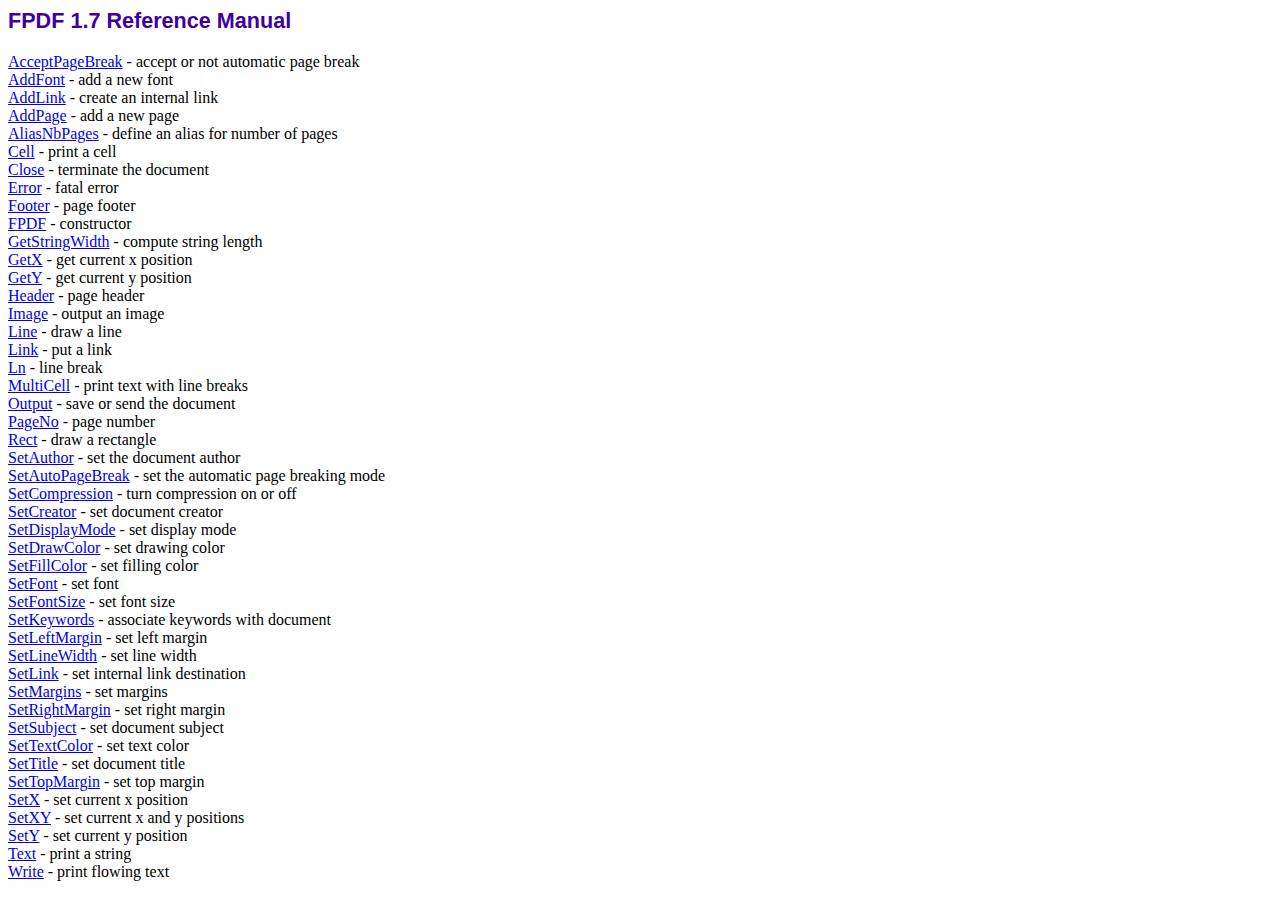
<file: Servidor/fpdf/doc/index.htm>
<!DOCTYPE html PUBLIC "-//W3C//DTD HTML 4.01 Transitional//EN">
<html>
<head>
<meta http-equiv="Content-Type" content="text/html; charset=ISO-8859-1">
<title>FPDF 1.7 Reference Manual</title>
<link type="text/css" rel="stylesheet" href="../fpdf.css">
</head>
<body>
<h1>FPDF 1.7 Reference Manual</h1>
<a href="acceptpagebreak.htm">AcceptPageBreak</a> - accept or not automatic page break<br>
<a href="addfont.htm">AddFont</a> - add a new font<br>
<a href="addlink.htm">AddLink</a> - create an internal link<br>
<a href="addpage.htm">AddPage</a> - add a new page<br>
<a href="aliasnbpages.htm">AliasNbPages</a> - define an alias for number of pages<br>
<a href="cell.htm">Cell</a> - print a cell<br>
<a href="close.htm">Close</a> - terminate the document<br>
<a href="error.htm">Error</a> - fatal error<br>
<a href="footer.htm">Footer</a> - page footer<br>
<a href="fpdf.htm">FPDF</a> - constructor<br>
<a href="getstringwidth.htm">GetStringWidth</a> - compute string length<br>
<a href="getx.htm">GetX</a> - get current x position<br>
<a href="gety.htm">GetY</a> - get current y position<br>
<a href="header.htm">Header</a> - page header<br>
<a href="image.htm">Image</a> - output an image<br>
<a href="line.htm">Line</a> - draw a line<br>
<a href="link.htm">Link</a> - put a link<br>
<a href="ln.htm">Ln</a> - line break<br>
<a href="multicell.htm">MultiCell</a> - print text with line breaks<br>
<a href="output.htm">Output</a> - save or send the document<br>
<a href="pageno.htm">PageNo</a> - page number<br>
<a href="rect.htm">Rect</a> - draw a rectangle<br>
<a href="setauthor.htm">SetAuthor</a> - set the document author<br>
<a href="setautopagebreak.htm">SetAutoPageBreak</a> - set the automatic page breaking mode<br>
<a href="setcompression.htm">SetCompression</a> - turn compression on or off<br>
<a href="setcreator.htm">SetCreator</a> - set document creator<br>
<a href="setdisplaymode.htm">SetDisplayMode</a> - set display mode<br>
<a href="setdrawcolor.htm">SetDrawColor</a> - set drawing color<br>
<a href="setfillcolor.htm">SetFillColor</a> - set filling color<br>
<a href="setfont.htm">SetFont</a> - set font<br>
<a href="setfontsize.htm">SetFontSize</a> - set font size<br>
<a href="setkeywords.htm">SetKeywords</a> - associate keywords with document<br>
<a href="setleftmargin.htm">SetLeftMargin</a> - set left margin<br>
<a href="setlinewidth.htm">SetLineWidth</a> - set line width<br>
<a href="setlink.htm">SetLink</a> - set internal link destination<br>
<a href="setmargins.htm">SetMargins</a> - set margins<br>
<a href="setrightmargin.htm">SetRightMargin</a> - set right margin<br>
<a href="setsubject.htm">SetSubject</a> - set document subject<br>
<a href="settextcolor.htm">SetTextColor</a> - set text color<br>
<a href="settitle.htm">SetTitle</a> - set document title<br>
<a href="settopmargin.htm">SetTopMargin</a> - set top margin<br>
<a href="setx.htm">SetX</a> - set current x position<br>
<a href="setxy.htm">SetXY</a> - set current x and y positions<br>
<a href="sety.htm">SetY</a> - set current y position<br>
<a href="text.htm">Text</a> - print a string<br>
<a href="write.htm">Write</a> - print flowing text<br>
</body>
</html>
</file>
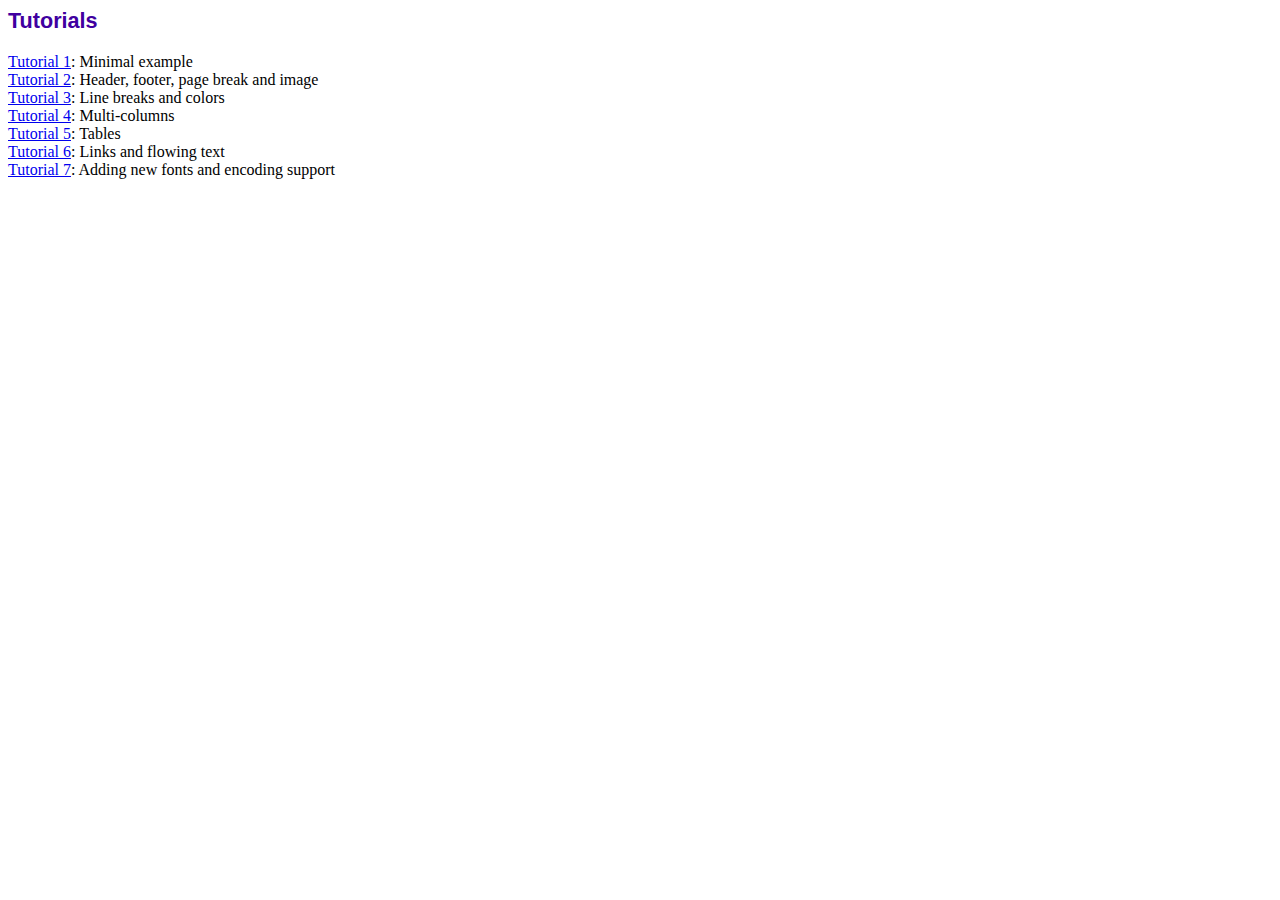
<file: Servidor/fpdf/tutorial/index.htm>
<!DOCTYPE html PUBLIC "-//W3C//DTD HTML 4.01 Transitional//EN">
<html>
<head>
<meta http-equiv="Content-Type" content="text/html; charset=ISO-8859-1">
<title>Tutorials</title>
<link type="text/css" rel="stylesheet" href="../fpdf.css">
</head>
<body>
<h1>Tutorials</h1>
<ul style="list-style-type:none; margin-left:0; padding-left:0">
<li><a href="tuto1.htm">Tutorial 1</a>: Minimal example</li>
<li><a href="tuto2.htm">Tutorial 2</a>: Header, footer, page break and image</li>
<li><a href="tuto3.htm">Tutorial 3</a>: Line breaks and colors</li>
<li><a href="tuto4.htm">Tutorial 4</a>: Multi-columns</li>
<li><a href="tuto5.htm">Tutorial 5</a>: Tables</li>
<li><a href="tuto6.htm">Tutorial 6</a>: Links and flowing text</li>
<li><a href="tuto7.htm">Tutorial 7</a>: Adding new fonts and encoding support</li>
</UL>
</body>
</html>
</file>
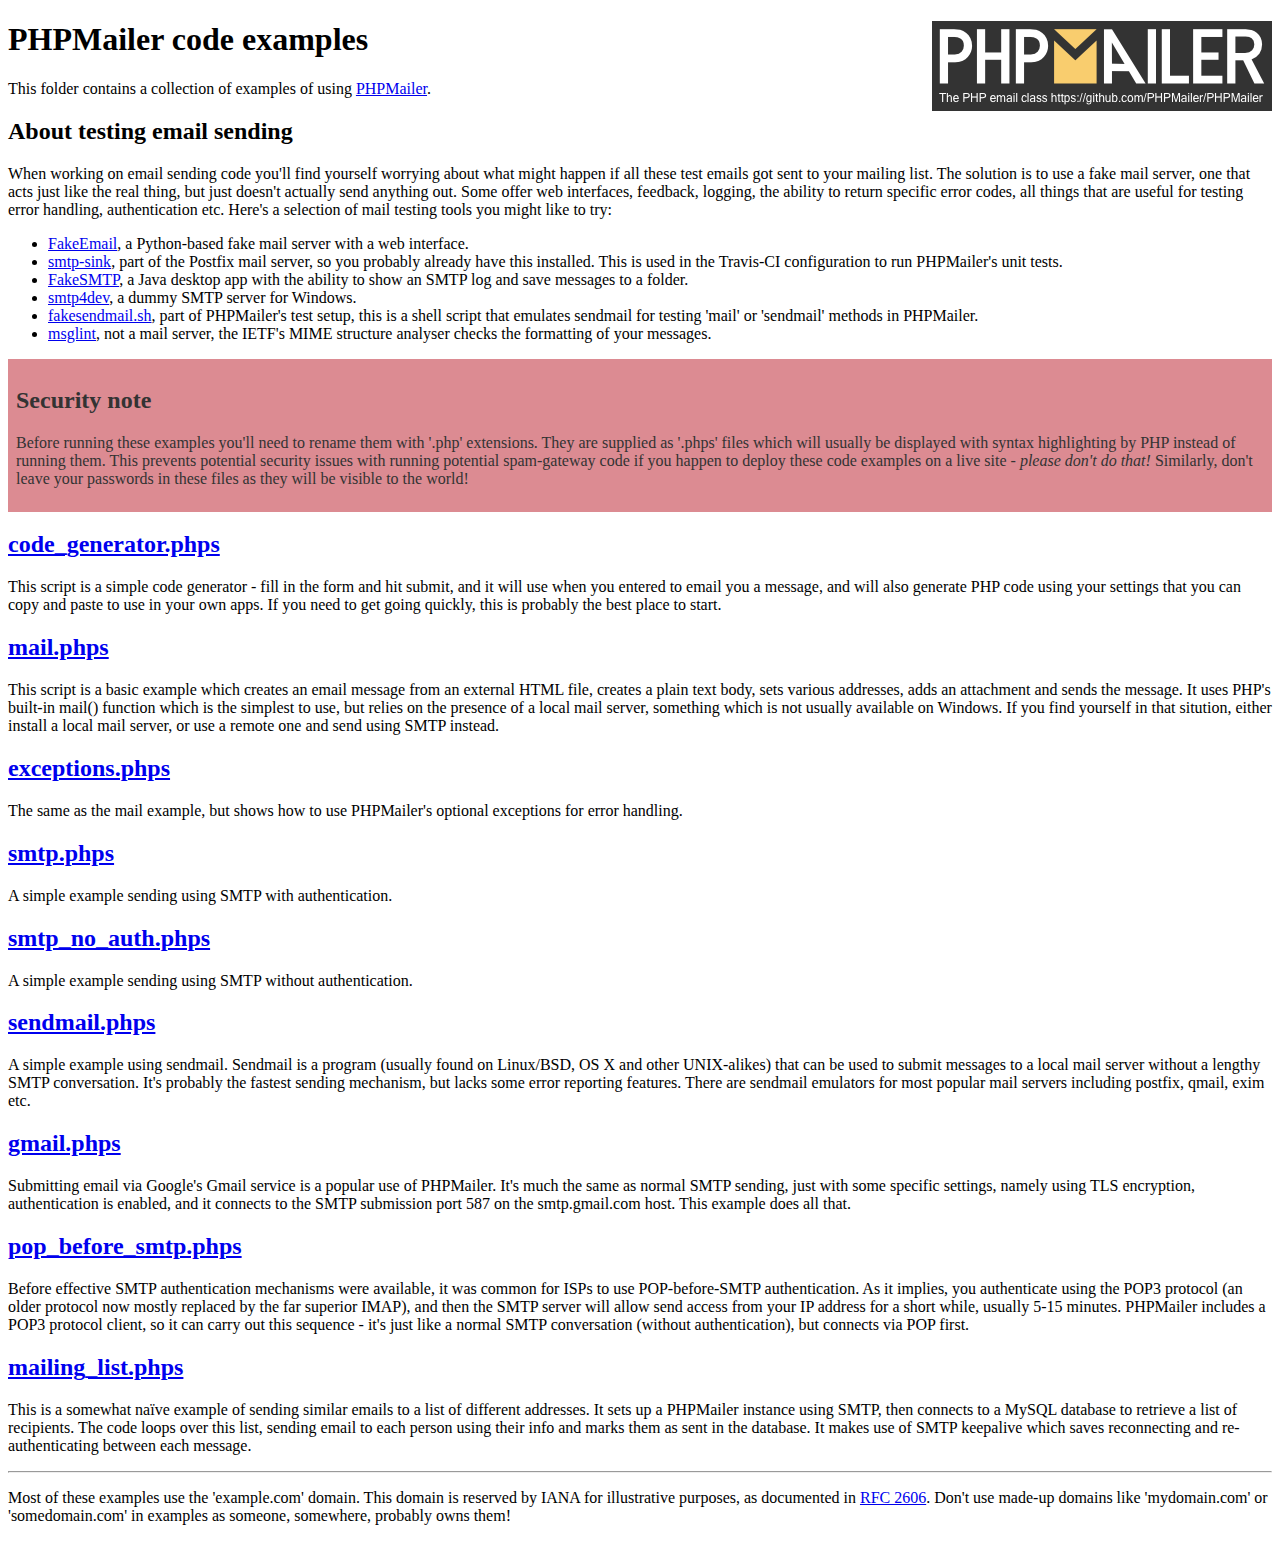
<file: Servidor/phpmailer/examples/index.html>
<!DOCTYPE html>
<html>
<head>
	<meta charset="UTF-8">
	<title>PHPMailer Examples</title>
</head>
<body>
<h1>PHPMailer code examples<a href="https://github.com/PHPMailer/PHPMailer"><img src="images/phpmailer.png" style="float:right; border:0;" alt="PHPMailer logo"></a></h1>
<p>This folder contains a collection of examples of using <a href="https://github.com/PHPMailer/PHPMailer">PHPMailer</a>.</p>
<h2>About testing email sending</h2>
<p>When working on email sending code you'll find yourself worrying about what might happen if all these test emails got sent to your mailing list. The solution is to use a fake mail server, one that acts just like the real thing, but just doesn't actually send anything out. Some offer web interfaces, feedback, logging, the ability to return specific error codes, all things that are useful for testing error handling, authentication etc. Here's a selection of mail testing tools you might like to try:</p>
<ul>
  <li><a href="https://github.com/isotoma/FakeEmail">FakeEmail</a>, a Python-based fake mail server with a web interface.</li>
  <li><a href="http://www.postfix.org/smtp-sink.1.html">smtp-sink</a>, part of the Postfix mail server, so you probably already have this installed. This is used in the Travis-CI configuration to run PHPMailer's unit tests.</li>
  <li><a href="https://github.com/Nilhcem/FakeSMTP">FakeSMTP</a>, a Java desktop app with the ability to show an SMTP log and save messages to a folder.</li>
  <li><a href="http://smtp4dev.codeplex.com">smtp4dev</a>, a dummy SMTP server for Windows.</li>
  <li><a href="https://github.com/PHPMailer/PHPMailer/blob/master/test/fakesendmail.sh">fakesendmail.sh</a>, part of PHPMailer's test setup, this is a shell script that emulates sendmail for testing 'mail' or 'sendmail' methods in PHPMailer.</li>
  <li><a href="http://tools.ietf.org/tools/msglint/">msglint</a>, not a mail server, the IETF's MIME structure analyser checks the formatting of your messages.</li>
</ul>
<div style="padding: 8px; color: #333333; background-color: #dc8b92">
<h2>Security note</h2>
<p>Before running these examples you'll need to rename them with '.php' extensions. They are supplied as '.phps' files which will usually be displayed with syntax highlighting by PHP instead of running them. This prevents potential security issues with running potential spam-gateway code if you happen to deploy these code examples on a live site - <em>please don't do that!</em> Similarly, don't leave your passwords in these files as they will be visible to the world!</p>
</div>
<h2><a href="code_generator.phps">code_generator.phps</a></h2>
<p>This script is a simple code generator - fill in the form and hit submit, and it will use when you entered to email you a message, and will also generate PHP code using your settings that you can copy and paste to use in your own apps. If you need to get going quickly, this is probably the best place to start.</p>
<h2><a href="mail.phps">mail.phps</a></h2>
<p>This script is a basic example which creates an email message from an external HTML file, creates a plain text body, sets various addresses, adds an attachment and sends the message. It uses PHP's built-in mail() function which is the simplest to use, but relies on the presence of a local mail server, something which is not usually available on Windows. If you find yourself in that sitution, either install a local mail server, or use a remote one and send using SMTP instead.</p>
<h2><a href="exceptions.phps">exceptions.phps</a></h2>
<p>The same as the mail example, but shows how to use PHPMailer's optional exceptions for error handling.</p>
<h2><a href="smtp.phps">smtp.phps</a></h2>
<p>A simple example sending using SMTP with authentication.</p>
<h2><a href="smtp_no_auth.phps">smtp_no_auth.phps</a></h2>
<p>A simple example sending using SMTP without authentication.</p>
<h2><a href="sendmail.phps">sendmail.phps</a></h2>
<p>A simple example using sendmail. Sendmail is a program (usually found on Linux/BSD, OS X and other UNIX-alikes) that can be used to submit messages to a local mail server without a lengthy SMTP conversation. It's probably the fastest sending mechanism, but lacks some error reporting features. There are sendmail emulators for most popular mail servers including postfix, qmail, exim etc.</p>
<h2><a href="gmail.phps">gmail.phps</a></h2>
<p>Submitting email via Google's Gmail service is a popular use of PHPMailer. It's much the same as normal SMTP sending, just with some specific settings, namely using TLS encryption, authentication is enabled, and it connects to the SMTP submission port 587 on the smtp.gmail.com host. This example does all that.</p>
<h2><a href="pop_before_smtp.phps">pop_before_smtp.phps</a></h2>
<p>Before effective SMTP authentication mechanisms were available, it was common for ISPs to use POP-before-SMTP authentication. As it implies, you authenticate using the POP3 protocol (an older protocol now mostly replaced by the far superior IMAP), and then the SMTP server will allow send access from your IP address for a short while, usually 5-15 minutes. PHPMailer includes a POP3 protocol client, so it can carry out this sequence - it's just like a normal SMTP conversation (without authentication), but connects via POP first.</p>
<h2><a href="mailing_list.phps">mailing_list.phps</a></h2>
<p>This is a somewhat naïve example of sending similar emails to a list of different addresses. It sets up a PHPMailer instance using SMTP, then connects to a MySQL database to retrieve a list of recipients. The code loops over this list, sending email to each person using their info and marks them as sent in the database. It makes use of SMTP keepalive which saves reconnecting and re-authenticating between each message.</p>
<hr>
<p>Most of these examples use the 'example.com' domain. This domain is reserved by IANA for illustrative purposes, as documented in <a href="http://tools.ietf.org/html/rfc2606">RFC 2606</a>. Don't use made-up domains like 'mydomain.com' or 'somedomain.com' in examples as someone, somewhere, probably owns them!</p>
</body>
</html>
</file>
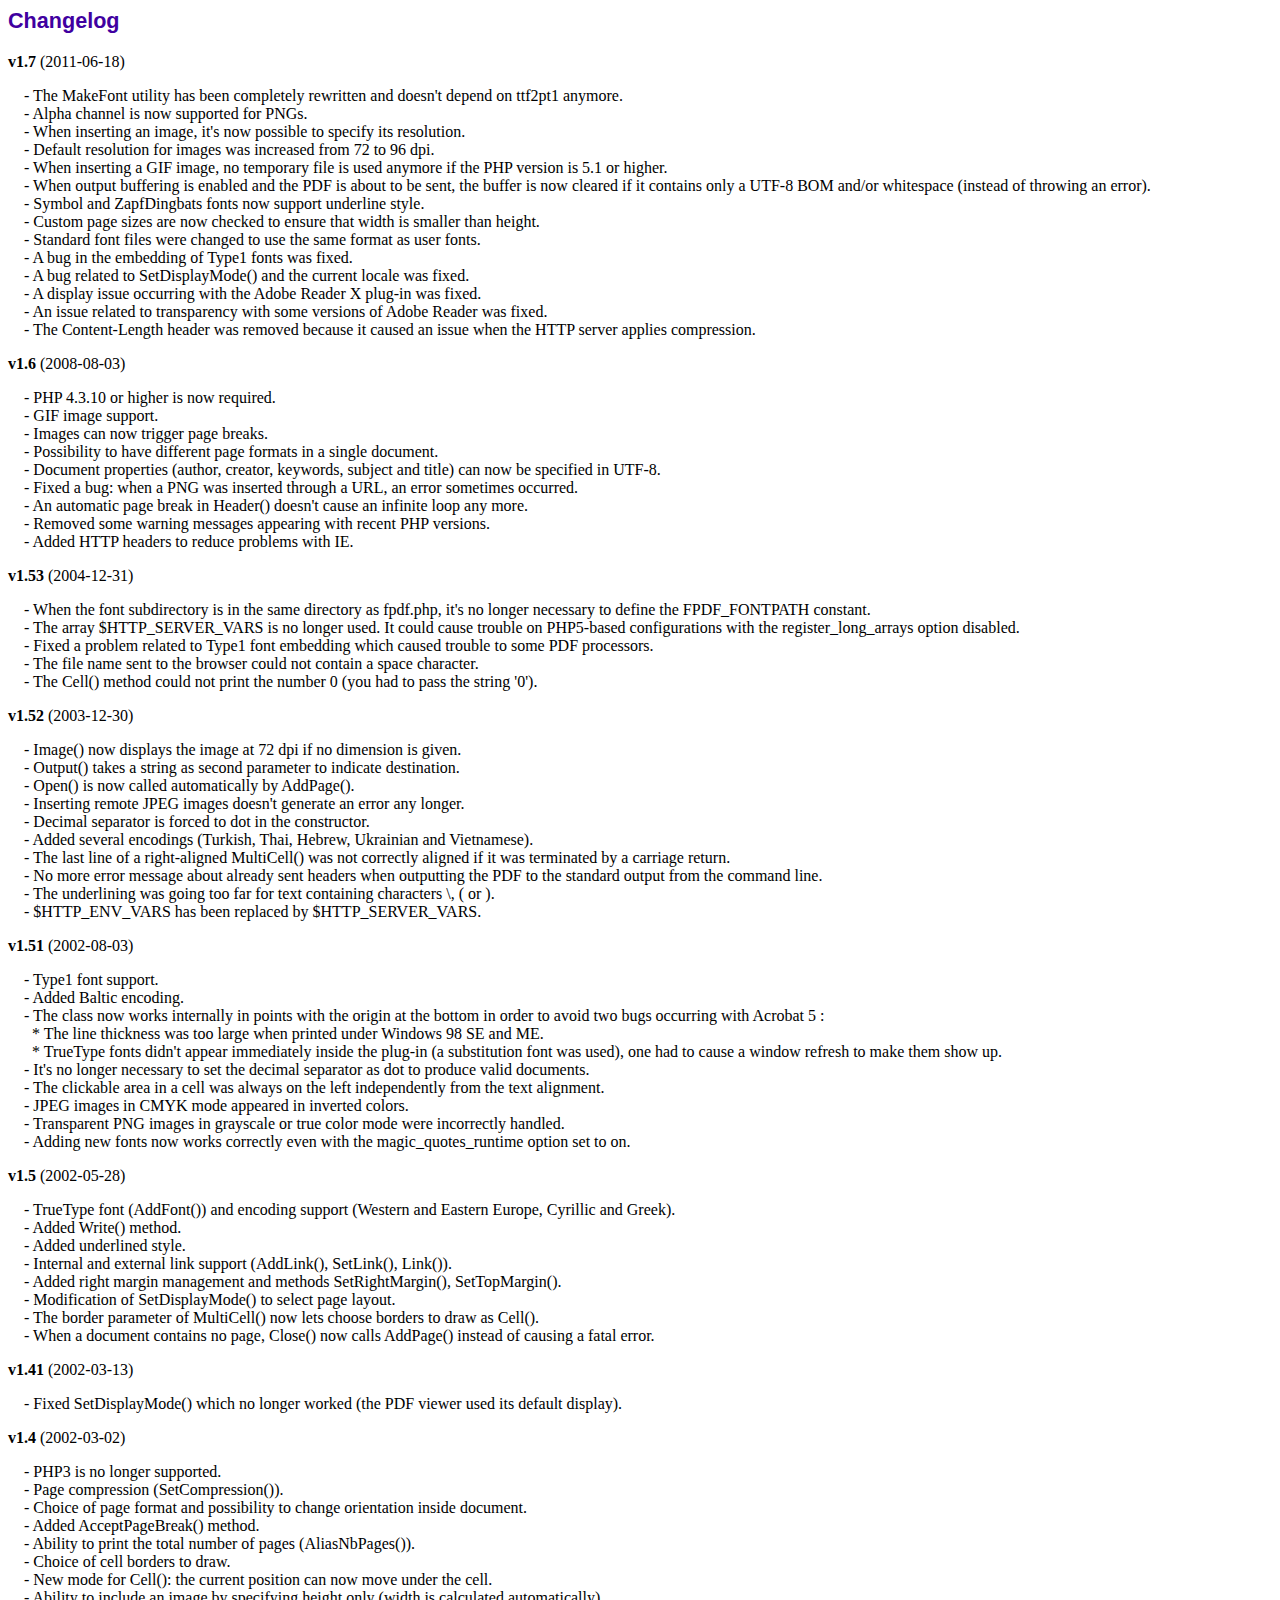
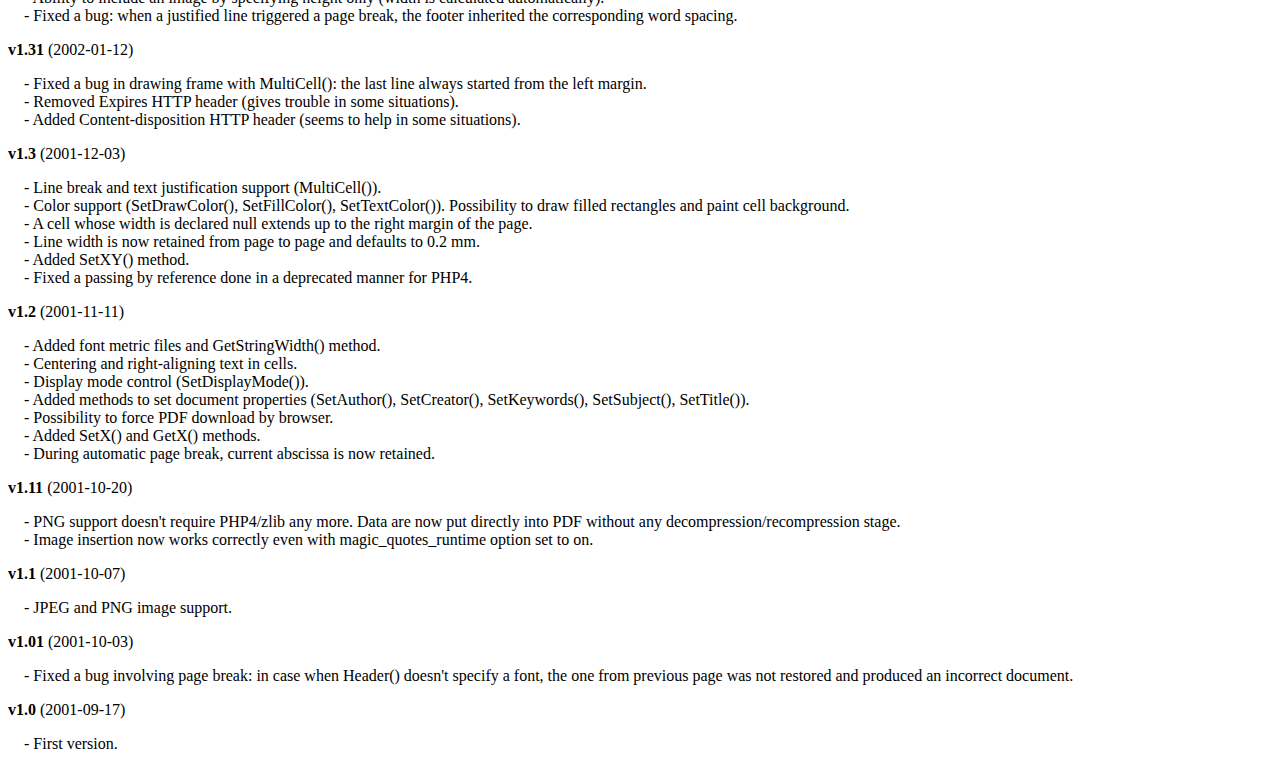
<file: Servidor/fpdf/changelog.htm>
<!DOCTYPE html PUBLIC "-//W3C//DTD HTML 4.01 Transitional//EN">
<html>
<head>
<meta http-equiv="Content-Type" content="text/html; charset=ISO-8859-1">
<title>Changelog</title>
<link type="text/css" rel="stylesheet" href="fpdf.css">
<style type="text/css">
dd {margin:1em 0 1em 1em}
</style>
</head>
<body>
<h1>Changelog</h1>
<dl>
<dt><strong>v1.7</strong> (2011-06-18)</dt>
<dd>
- The MakeFont utility has been completely rewritten and doesn't depend on ttf2pt1 anymore.<br>
- Alpha channel is now supported for PNGs.<br>
- When inserting an image, it's now possible to specify its resolution.<br>
- Default resolution for images was increased from 72 to 96 dpi.<br>
- When inserting a GIF image, no temporary file is used anymore if the PHP version is 5.1 or higher.<br>
- When output buffering is enabled and the PDF is about to be sent, the buffer is now cleared if it contains only a UTF-8 BOM and/or whitespace (instead of throwing an error).<br>
- Symbol and ZapfDingbats fonts now support underline style.<br>
- Custom page sizes are now checked to ensure that width is smaller than height.<br>
- Standard font files were changed to use the same format as user fonts.<br>
- A bug in the embedding of Type1 fonts was fixed.<br>
- A bug related to SetDisplayMode() and the current locale was fixed.<br>
- A display issue occurring with the Adobe Reader X plug-in was fixed.<br>
- An issue related to transparency with some versions of Adobe Reader was fixed.<br>
- The Content-Length header was removed because it caused an issue when the HTTP server applies compression.<br>
</dd>
<dt><strong>v1.6</strong> (2008-08-03)</dt>
<dd>
- PHP 4.3.10 or higher is now required.<br>
- GIF image support.<br>
- Images can now trigger page breaks.<br>
- Possibility to have different page formats in a single document.<br>
- Document properties (author, creator, keywords, subject and title) can now be specified in UTF-8.<br>
- Fixed a bug: when a PNG was inserted through a URL, an error sometimes occurred.<br>
- An automatic page break in Header() doesn't cause an infinite loop any more.<br>
- Removed some warning messages appearing with recent PHP versions.<br>
- Added HTTP headers to reduce problems with IE.<br>
</dd>
<dt><strong>v1.53</strong> (2004-12-31)</dt>
<dd>
- When the font subdirectory is in the same directory as fpdf.php, it's no longer necessary to define the FPDF_FONTPATH constant.<br>
- The array $HTTP_SERVER_VARS is no longer used. It could cause trouble on PHP5-based configurations with the register_long_arrays option disabled.<br>
- Fixed a problem related to Type1 font embedding which caused trouble to some PDF processors.<br>
- The file name sent to the browser could not contain a space character.<br>
- The Cell() method could not print the number 0 (you had to pass the string '0').<br>
</dd>
<dt><strong>v1.52</strong> (2003-12-30)</dt>
<dd>
- Image() now displays the image at 72 dpi if no dimension is given.<br>
- Output() takes a string as second parameter to indicate destination.<br>
- Open() is now called automatically by AddPage().<br>
- Inserting remote JPEG images doesn't generate an error any longer.<br>
- Decimal separator is forced to dot in the constructor.<br>
- Added several encodings (Turkish, Thai, Hebrew, Ukrainian and Vietnamese).<br>
- The last line of a right-aligned MultiCell() was not correctly aligned if it was terminated by a carriage return.<br>
- No more error message about already sent headers when outputting the PDF to the standard output from the command line.<br>
- The underlining was going too far for text containing characters \, ( or ).<br>
- $HTTP_ENV_VARS has been replaced by $HTTP_SERVER_VARS.<br>
</dd>
<dt><strong>v1.51</strong> (2002-08-03)</dt>
<dd>
- Type1 font support.<br>
- Added Baltic encoding.<br>
- The class now works internally in points with the origin at the bottom in order to avoid two bugs occurring with Acrobat 5 :<br>&nbsp;&nbsp;* The line thickness was too large when printed under Windows 98 SE and ME.<br>&nbsp;&nbsp;* TrueType fonts didn't appear immediately inside the plug-in (a substitution font was used), one had to cause a window refresh to make them show up.<br>
- It's no longer necessary to set the decimal separator as dot to produce valid documents.<br>
- The clickable area in a cell was always on the left independently from the text alignment.<br>
- JPEG images in CMYK mode appeared in inverted colors.<br>
- Transparent PNG images in grayscale or true color mode were incorrectly handled.<br>
- Adding new fonts now works correctly even with the magic_quotes_runtime option set to on.<br>
</dd>
<dt><strong>v1.5</strong> (2002-05-28)</dt>
<dd>
- TrueType font (AddFont()) and encoding support (Western and Eastern Europe, Cyrillic and Greek).<br>
- Added Write() method.<br>
- Added underlined style.<br>
- Internal and external link support (AddLink(), SetLink(), Link()).<br>
- Added right margin management and methods SetRightMargin(), SetTopMargin().<br>
- Modification of SetDisplayMode() to select page layout.<br>
- The border parameter of MultiCell() now lets choose borders to draw as Cell().<br>
- When a document contains no page, Close() now calls AddPage() instead of causing a fatal error.<br>
</dd>
<dt><strong>v1.41</strong> (2002-03-13)</dt>
<dd>
- Fixed SetDisplayMode() which no longer worked (the PDF viewer used its default display).<br>
</dd>
<dt><strong>v1.4</strong> (2002-03-02)</dt>
<dd>
- PHP3 is no longer supported.<br>
- Page compression (SetCompression()).<br>
- Choice of page format and possibility to change orientation inside document.<br>
- Added AcceptPageBreak() method.<br>
- Ability to print the total number of pages (AliasNbPages()).<br>
- Choice of cell borders to draw.<br>
- New mode for Cell(): the current position can now move under the cell.<br>
- Ability to include an image by specifying height only (width is calculated automatically).<br>
- Fixed a bug: when a justified line triggered a page break, the footer inherited the corresponding word spacing.<br>
</dd>
<dt><strong>v1.31</strong> (2002-01-12)</dt>
<dd>
- Fixed a bug in drawing frame with MultiCell(): the last line always started from the left margin.<br>
- Removed Expires HTTP header (gives trouble in some situations).<br>
- Added Content-disposition HTTP header (seems to help in some situations).<br>
</dd>
<dt><strong>v1.3</strong> (2001-12-03)</dt>
<dd>
- Line break and text justification support (MultiCell()).<br>
- Color support (SetDrawColor(), SetFillColor(), SetTextColor()). Possibility to draw filled rectangles and paint cell background.<br>
- A cell whose width is declared null extends up to the right margin of the page.<br>
- Line width is now retained from page to page and defaults to 0.2 mm.<br>
- Added SetXY() method.<br>
- Fixed a passing by reference done in a deprecated manner for PHP4.<br>
</dd>
<dt><strong>v1.2</strong> (2001-11-11)</dt>
<dd>
- Added font metric files and GetStringWidth() method.<br>
- Centering and right-aligning text in cells.<br>
- Display mode control (SetDisplayMode()).<br>
- Added methods to set document properties (SetAuthor(), SetCreator(), SetKeywords(), SetSubject(), SetTitle()).<br>
- Possibility to force PDF download by browser.<br>
- Added SetX() and GetX() methods.<br>
- During automatic page break, current abscissa is now retained.<br>
</dd>
<dt><strong>v1.11</strong> (2001-10-20)</dt>
<dd>
- PNG support doesn't require PHP4/zlib any more. Data are now put directly into PDF without any decompression/recompression stage.<br>
- Image insertion now works correctly even with magic_quotes_runtime option set to on.<br>
</dd>
<dt><strong>v1.1</strong> (2001-10-07)</dt>
<dd>
- JPEG and PNG image support.<br>
</dd>
<dt><strong>v1.01</strong> (2001-10-03)</dt>
<dd>
- Fixed a bug involving page break: in case when Header() doesn't specify a font, the one from previous page was not restored and produced an incorrect document.<br>
</dd>
<dt><strong>v1.0</strong> (2001-09-17)</dt>
<dd>
- First version.<br>
</dd>
</dl>
</body>
</html>
</file>
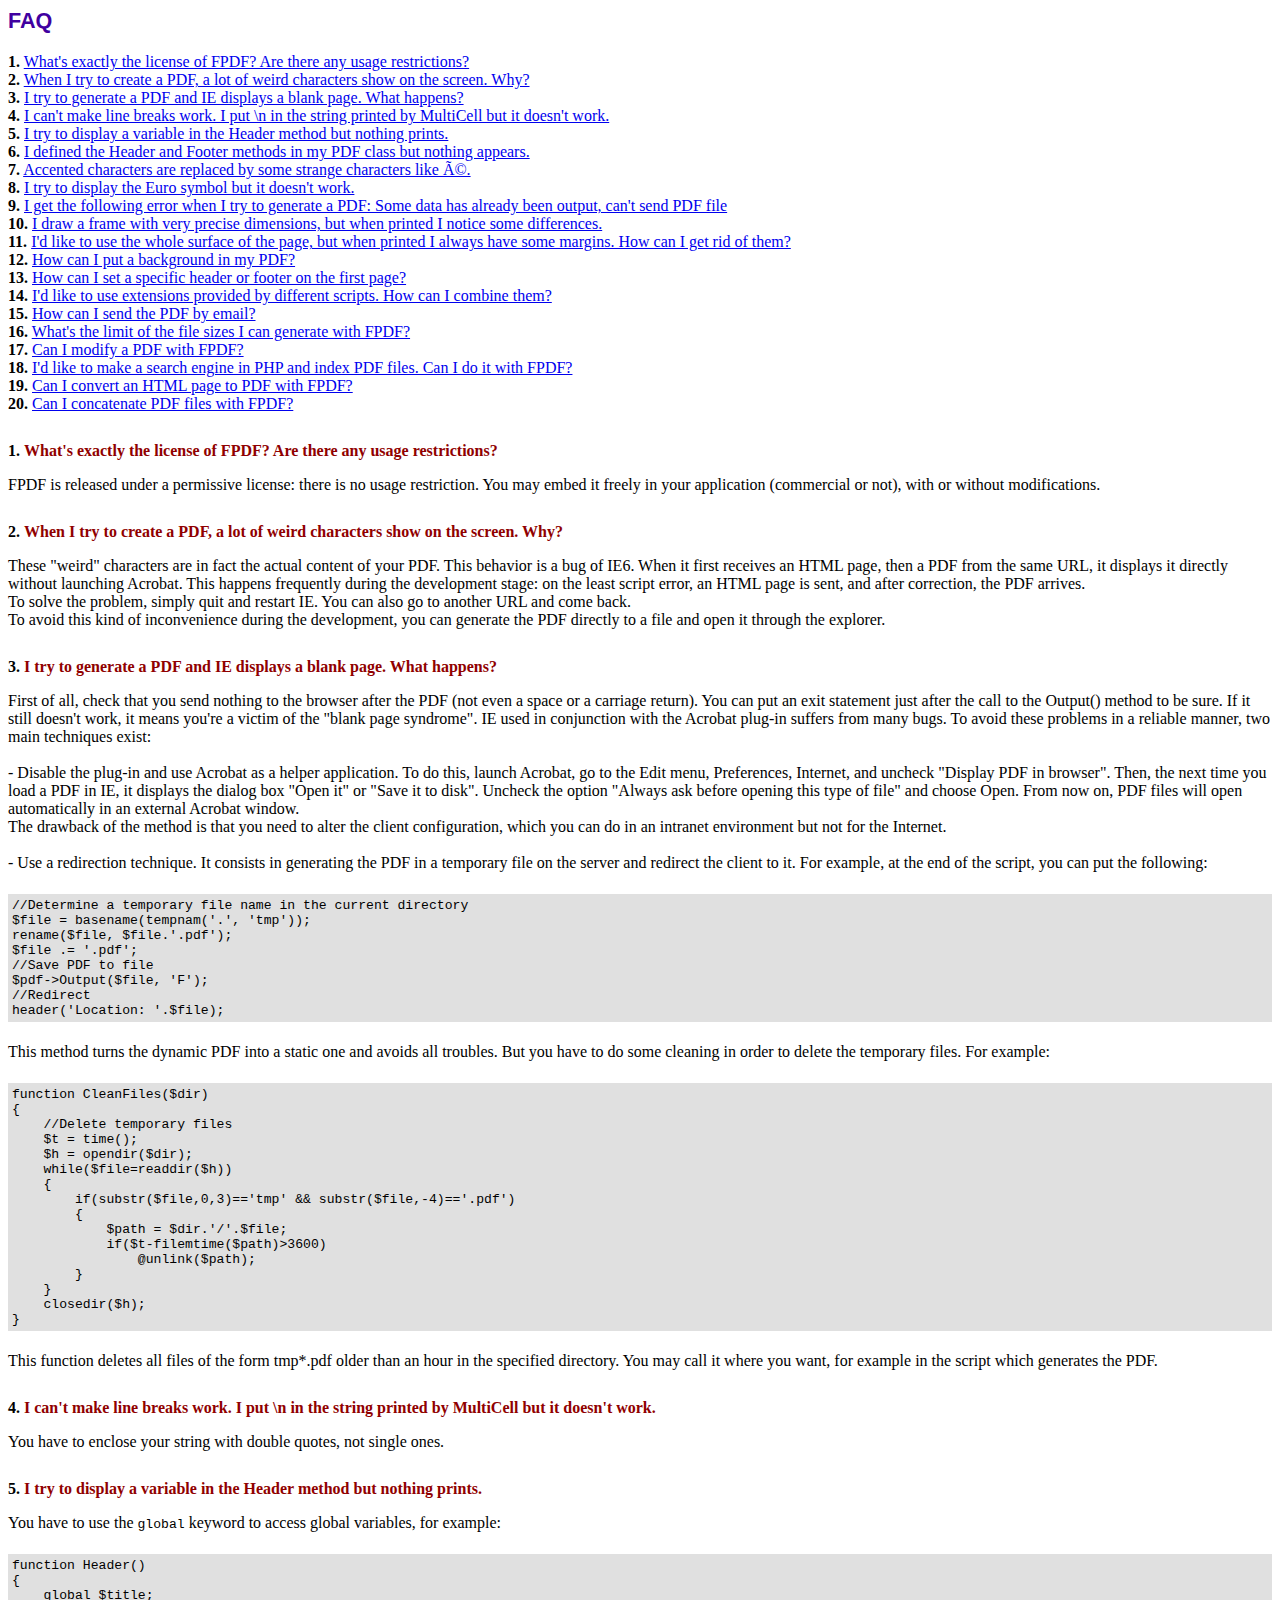
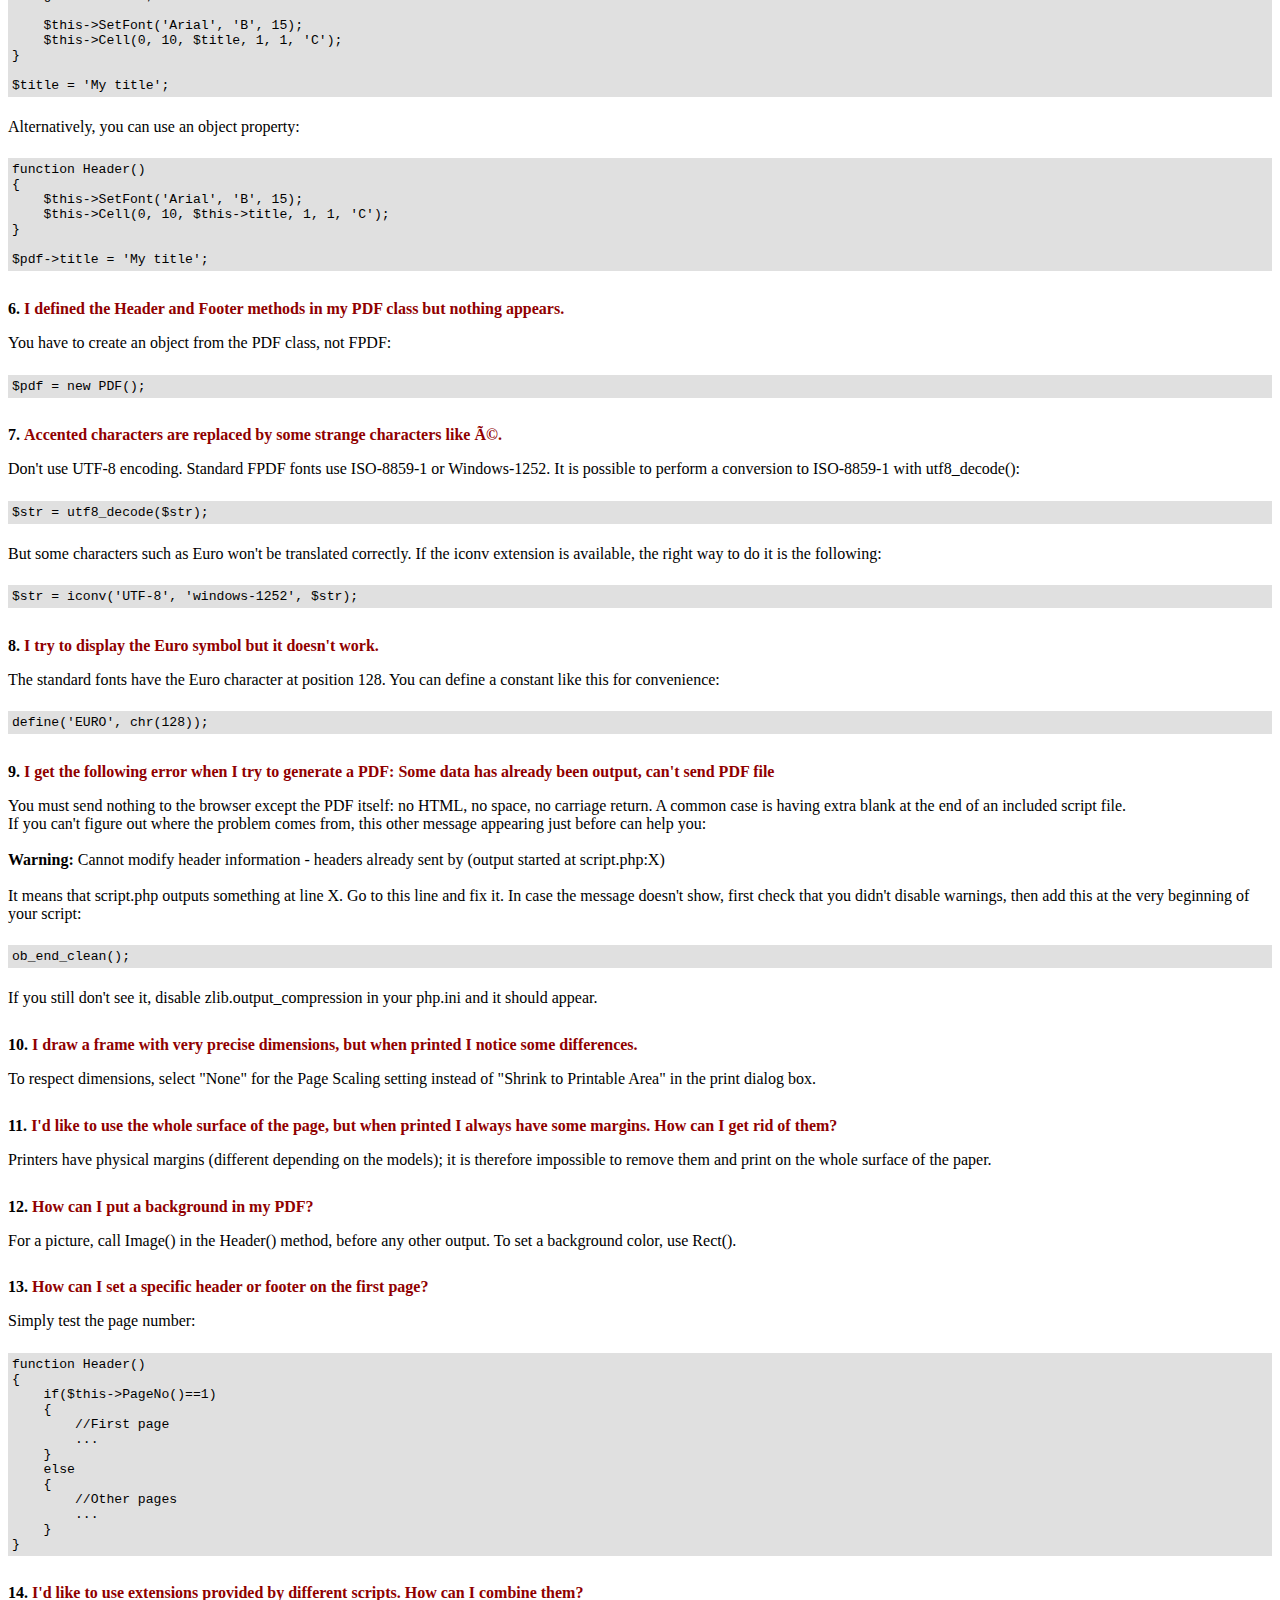
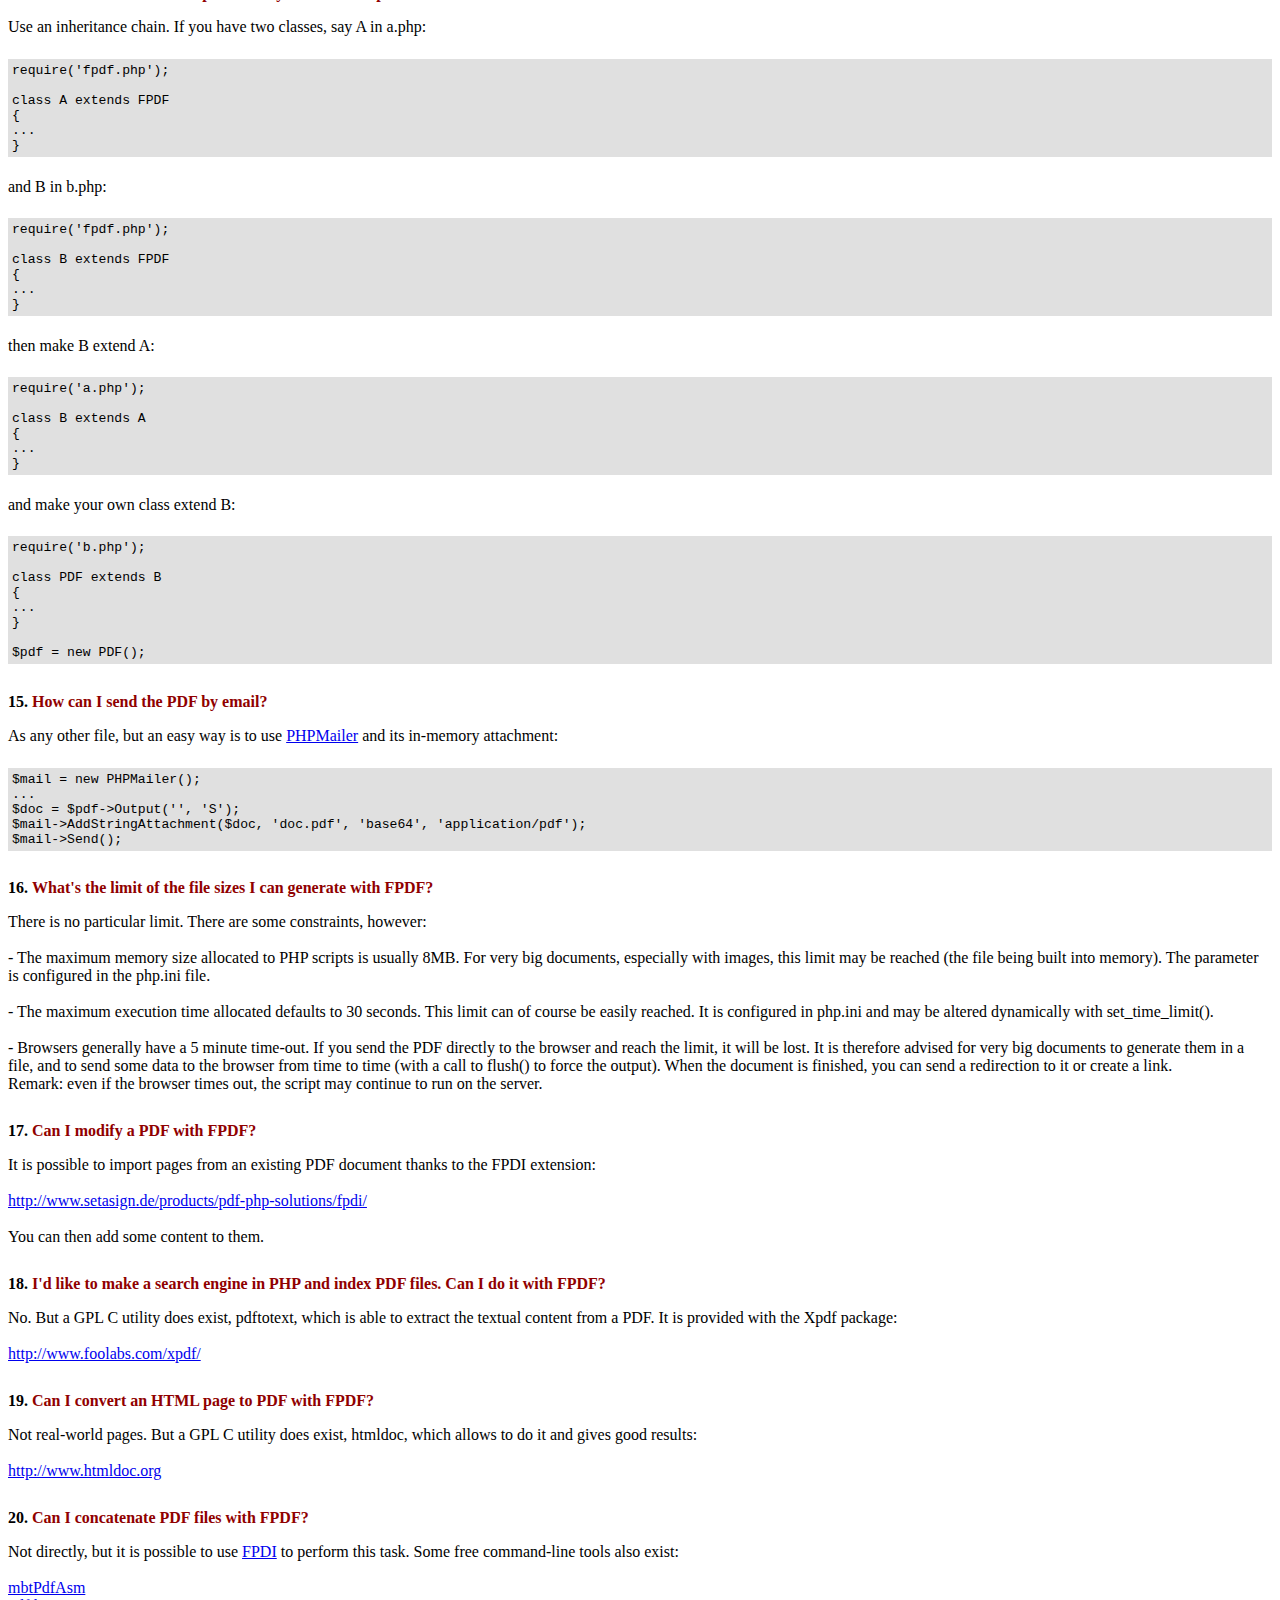
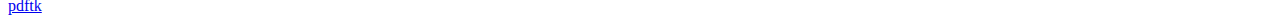
<file: Servidor/fpdf/FAQ.htm>
<!DOCTYPE html PUBLIC "-//W3C//DTD HTML 4.01 Transitional//EN">
<html>
<head>
<meta http-equiv="Content-Type" content="text/html; charset=ISO-8859-1">
<title>FAQ</title>
<link type="text/css" rel="stylesheet" href="fpdf.css">
<style type="text/css">
ul {list-style-type:none; margin:0; padding:0}
ul#answers li {margin-top:1.8em}
.question {font-weight:bold; color:#900000}
</style>
</head>
<body>
<h1>FAQ</h1>
<ul>
<li><b>1.</b> <a href='#q1'>What's exactly the license of FPDF? Are there any usage restrictions?</a></li>
<li><b>2.</b> <a href='#q2'>When I try to create a PDF, a lot of weird characters show on the screen. Why?</a></li>
<li><b>3.</b> <a href='#q3'>I try to generate a PDF and IE displays a blank page. What happens?</a></li>
<li><b>4.</b> <a href='#q4'>I can't make line breaks work. I put \n in the string printed by MultiCell but it doesn't work.</a></li>
<li><b>5.</b> <a href='#q5'>I try to display a variable in the Header method but nothing prints.</a></li>
<li><b>6.</b> <a href='#q6'>I defined the Header and Footer methods in my PDF class but nothing appears.</a></li>
<li><b>7.</b> <a href='#q7'>Accented characters are replaced by some strange characters like é.</a></li>
<li><b>8.</b> <a href='#q8'>I try to display the Euro symbol but it doesn't work.</a></li>
<li><b>9.</b> <a href='#q9'>I get the following error when I try to generate a PDF: Some data has already been output, can't send PDF file</a></li>
<li><b>10.</b> <a href='#q10'>I draw a frame with very precise dimensions, but when printed I notice some differences.</a></li>
<li><b>11.</b> <a href='#q11'>I'd like to use the whole surface of the page, but when printed I always have some margins. How can I get rid of them?</a></li>
<li><b>12.</b> <a href='#q12'>How can I put a background in my PDF?</a></li>
<li><b>13.</b> <a href='#q13'>How can I set a specific header or footer on the first page?</a></li>
<li><b>14.</b> <a href='#q14'>I'd like to use extensions provided by different scripts. How can I combine them?</a></li>
<li><b>15.</b> <a href='#q15'>How can I send the PDF by email?</a></li>
<li><b>16.</b> <a href='#q16'>What's the limit of the file sizes I can generate with FPDF?</a></li>
<li><b>17.</b> <a href='#q17'>Can I modify a PDF with FPDF?</a></li>
<li><b>18.</b> <a href='#q18'>I'd like to make a search engine in PHP and index PDF files. Can I do it with FPDF?</a></li>
<li><b>19.</b> <a href='#q19'>Can I convert an HTML page to PDF with FPDF?</a></li>
<li><b>20.</b> <a href='#q20'>Can I concatenate PDF files with FPDF?</a></li>
</ul>

<ul id='answers'>
<li id='q1'>
<p><b>1.</b> <span class='question'>What's exactly the license of FPDF? Are there any usage restrictions?</span></p>
FPDF is released under a permissive license: there is no usage restriction. You may embed it
freely in your application (commercial or not), with or without modifications.
</li>

<li id='q2'>
<p><b>2.</b> <span class='question'>When I try to create a PDF, a lot of weird characters show on the screen. Why?</span></p>
These "weird" characters are in fact the actual content of your PDF. This behavior is a bug of
IE6. When it first receives an HTML page, then a PDF from the same URL, it displays it directly
without launching Acrobat. This happens frequently during the development stage: on the least
script error, an HTML page is sent, and after correction, the PDF arrives.
<br>
To solve the problem, simply quit and restart IE. You can also go to another URL and come
back.
<br>
To avoid this kind of inconvenience during the development, you can generate the PDF directly
to a file and open it through the explorer.
</li>

<li id='q3'>
<p><b>3.</b> <span class='question'>I try to generate a PDF and IE displays a blank page. What happens?</span></p>
First of all, check that you send nothing to the browser after the PDF (not even a space or a
carriage return). You can put an exit statement just after the call to the Output() method to
be sure. If it still doesn't work, it means you're a victim of the "blank page syndrome". IE
used in conjunction with the Acrobat plug-in suffers from many bugs. To avoid these problems
in a reliable manner, two main techniques exist:
<br>
<br>
- Disable the plug-in and use Acrobat as a helper application. To do this, launch Acrobat, go
to the Edit menu, Preferences, Internet, and uncheck "Display PDF in browser". Then, the next
time you load a PDF in IE, it displays the dialog box "Open it" or "Save it to disk". Uncheck
the option "Always ask before opening this type of file" and choose Open. From now on, PDF files
will open automatically in an external Acrobat window.
<br>
The drawback of the method is that you need to alter the client configuration, which you can do
in an intranet environment but not for the Internet.
<br>
<br>
- Use a redirection technique. It consists in generating the PDF in a temporary file on the server
and redirect the client to it. For example, at the end of the script, you can put the following:
<div class="doc-source">
<pre><code>//Determine a temporary file name in the current directory
$file = basename(tempnam('.', 'tmp'));
rename($file, $file.'.pdf');
$file .= '.pdf';
//Save PDF to file
$pdf-&gt;Output($file, 'F');
//Redirect
header('Location: '.$file);</code></pre>
</div>
This method turns the dynamic PDF into a static one and avoids all troubles. But you have to do
some cleaning in order to delete the temporary files. For example:
<div class="doc-source">
<pre><code>function CleanFiles($dir)
{
    //Delete temporary files
    $t = time();
    $h = opendir($dir);
    while($file=readdir($h))
    {
        if(substr($file,0,3)=='tmp' &amp;&amp; substr($file,-4)=='.pdf')
        {
            $path = $dir.'/'.$file;
            if($t-filemtime($path)&gt;3600)
                @unlink($path);
        }
    }
    closedir($h);
}</code></pre>
</div>
This function deletes all files of the form tmp*.pdf older than an hour in the specified
directory. You may call it where you want, for example in the script which generates the PDF.
</li>

<li id='q4'>
<p><b>4.</b> <span class='question'>I can't make line breaks work. I put \n in the string printed by MultiCell but it doesn't work.</span></p>
You have to enclose your string with double quotes, not single ones.
</li>

<li id='q5'>
<p><b>5.</b> <span class='question'>I try to display a variable in the Header method but nothing prints.</span></p>
You have to use the <code>global</code> keyword to access global variables, for example:
<div class="doc-source">
<pre><code>function Header()
{
    global $title;

    $this-&gt;SetFont('Arial', 'B', 15);
    $this-&gt;Cell(0, 10, $title, 1, 1, 'C');
}

$title = 'My title';</code></pre>
</div>
Alternatively, you can use an object property:
<div class="doc-source">
<pre><code>function Header()
{
    $this-&gt;SetFont('Arial', 'B', 15);
    $this-&gt;Cell(0, 10, $this-&gt;title, 1, 1, 'C');
}

$pdf-&gt;title = 'My title';</code></pre>
</div>
</li>

<li id='q6'>
<p><b>6.</b> <span class='question'>I defined the Header and Footer methods in my PDF class but nothing appears.</span></p>
You have to create an object from the PDF class, not FPDF:
<div class="doc-source">
<pre><code>$pdf = new PDF();</code></pre>
</div>
</li>

<li id='q7'>
<p><b>7.</b> <span class='question'>Accented characters are replaced by some strange characters like é.</span></p>
Don't use UTF-8 encoding. Standard FPDF fonts use ISO-8859-1 or Windows-1252.
It is possible to perform a conversion to ISO-8859-1 with utf8_decode():
<div class="doc-source">
<pre><code>$str = utf8_decode($str);</code></pre>
</div>
But some characters such as Euro won't be translated correctly. If the iconv extension is available, the
right way to do it is the following:
<div class="doc-source">
<pre><code>$str = iconv('UTF-8', 'windows-1252', $str);</code></pre>
</div>
</li>

<li id='q8'>
<p><b>8.</b> <span class='question'>I try to display the Euro symbol but it doesn't work.</span></p>
The standard fonts have the Euro character at position 128. You can define a constant like this
for convenience:
<div class="doc-source">
<pre><code>define('EURO', chr(128));</code></pre>
</div>
</li>

<li id='q9'>
<p><b>9.</b> <span class='question'>I get the following error when I try to generate a PDF: Some data has already been output, can't send PDF file</span></p>
You must send nothing to the browser except the PDF itself: no HTML, no space, no carriage return. A common
case is having extra blank at the end of an included script file.<br>
If you can't figure out where the problem comes from, this other message appearing just before can help you:<br>
<br>
<b>Warning:</b> Cannot modify header information - headers already sent by (output started at script.php:X)<br>
<br>
It means that script.php outputs something at line X. Go to this line and fix it.
In case the message doesn't show, first check that you didn't disable warnings, then add this at the very
beginning of your script:
<div class="doc-source">
<pre><code>ob_end_clean();</code></pre>
</div>
If you still don't see it, disable zlib.output_compression in your php.ini and it should appear.
</li>

<li id='q10'>
<p><b>10.</b> <span class='question'>I draw a frame with very precise dimensions, but when printed I notice some differences.</span></p>
To respect dimensions, select "None" for the Page Scaling setting instead of "Shrink to Printable Area" in the print dialog box.
</li>

<li id='q11'>
<p><b>11.</b> <span class='question'>I'd like to use the whole surface of the page, but when printed I always have some margins. How can I get rid of them?</span></p>
Printers have physical margins (different depending on the models); it is therefore impossible to remove
them and print on the whole surface of the paper.
</li>

<li id='q12'>
<p><b>12.</b> <span class='question'>How can I put a background in my PDF?</span></p>
For a picture, call Image() in the Header() method, before any other output. To set a background color, use Rect().
</li>

<li id='q13'>
<p><b>13.</b> <span class='question'>How can I set a specific header or footer on the first page?</span></p>
Simply test the page number:
<div class="doc-source">
<pre><code>function Header()
{
    if($this-&gt;PageNo()==1)
    {
        //First page
        ...
    }
    else
    {
        //Other pages
        ...
    }
}</code></pre>
</div>
</li>

<li id='q14'>
<p><b>14.</b> <span class='question'>I'd like to use extensions provided by different scripts. How can I combine them?</span></p>
Use an inheritance chain. If you have two classes, say A in a.php:
<div class="doc-source">
<pre><code>require('fpdf.php');

class A extends FPDF
{
...
}</code></pre>
</div>
and B in b.php:
<div class="doc-source">
<pre><code>require('fpdf.php');

class B extends FPDF
{
...
}</code></pre>
</div>
then make B extend A:
<div class="doc-source">
<pre><code>require('a.php');

class B extends A
{
...
}</code></pre>
</div>
and make your own class extend B:
<div class="doc-source">
<pre><code>require('b.php');

class PDF extends B
{
...
}

$pdf = new PDF();</code></pre>
</div>
</li>

<li id='q15'>
<p><b>15.</b> <span class='question'>How can I send the PDF by email?</span></p>
As any other file, but an easy way is to use <a href="http://phpmailer.codeworxtech.com">PHPMailer</a> and
its in-memory attachment:
<div class="doc-source">
<pre><code>$mail = new PHPMailer();
...
$doc = $pdf-&gt;Output('', 'S');
$mail-&gt;AddStringAttachment($doc, 'doc.pdf', 'base64', 'application/pdf');
$mail-&gt;Send();</code></pre>
</div>
</li>

<li id='q16'>
<p><b>16.</b> <span class='question'>What's the limit of the file sizes I can generate with FPDF?</span></p>
There is no particular limit. There are some constraints, however:
<br>
<br>
- The maximum memory size allocated to PHP scripts is usually 8MB. For very big documents,
especially with images, this limit may be reached (the file being built into memory). The
parameter is configured in the php.ini file.
<br>
<br>
- The maximum execution time allocated defaults to 30 seconds. This limit can of course be easily
reached. It is configured in php.ini and may be altered dynamically with set_time_limit().
<br>
<br>
- Browsers generally have a 5 minute time-out. If you send the PDF directly to the browser and
reach the limit, it will be lost. It is therefore advised for very big documents to
generate them in a file, and to send some data to the browser from time to time (with a call
to flush() to force the output). When the document is finished, you can send a redirection to
it or create a link.
<br>
Remark: even if the browser times out, the script may continue to run on the server.
</li>

<li id='q17'>
<p><b>17.</b> <span class='question'>Can I modify a PDF with FPDF?</span></p>
It is possible to import pages from an existing PDF document thanks to the FPDI extension:<br>
<br>
<a href="http://www.setasign.de/products/pdf-php-solutions/fpdi/" target="_blank">http://www.setasign.de/products/pdf-php-solutions/fpdi/</a><br>
<br>
You can then add some content to them.
</li>

<li id='q18'>
<p><b>18.</b> <span class='question'>I'd like to make a search engine in PHP and index PDF files. Can I do it with FPDF?</span></p>
No. But a GPL C utility does exist, pdftotext, which is able to extract the textual content from
a PDF. It is provided with the Xpdf package:<br>
<br>
<a href="http://www.foolabs.com/xpdf/" target="_blank">http://www.foolabs.com/xpdf/</a>
</li>

<li id='q19'>
<p><b>19.</b> <span class='question'>Can I convert an HTML page to PDF with FPDF?</span></p>
Not real-world pages. But a GPL C utility does exist, htmldoc, which allows to do it and gives good results:<br>
<br>
<a href="http://www.htmldoc.org" target="_blank">http://www.htmldoc.org</a>
</li>

<li id='q20'>
<p><b>20.</b> <span class='question'>Can I concatenate PDF files with FPDF?</span></p>
Not directly, but it is possible to use <a href="http://www.setasign.de/products/pdf-php-solutions/fpdi/demos/concatenate-fake/" target="_blank">FPDI</a>
to perform this task. Some free command-line tools also exist:<br>
<br>
<a href="http://thierry.schmit.free.fr/spip/spip.php?article15&amp;lang=en" target="_blank">mbtPdfAsm</a><br>
<a href="http://www.accesspdf.com/pdftk/" target="_blank">pdftk</a>
</li>
</ul>
</body>
</html>
</file>
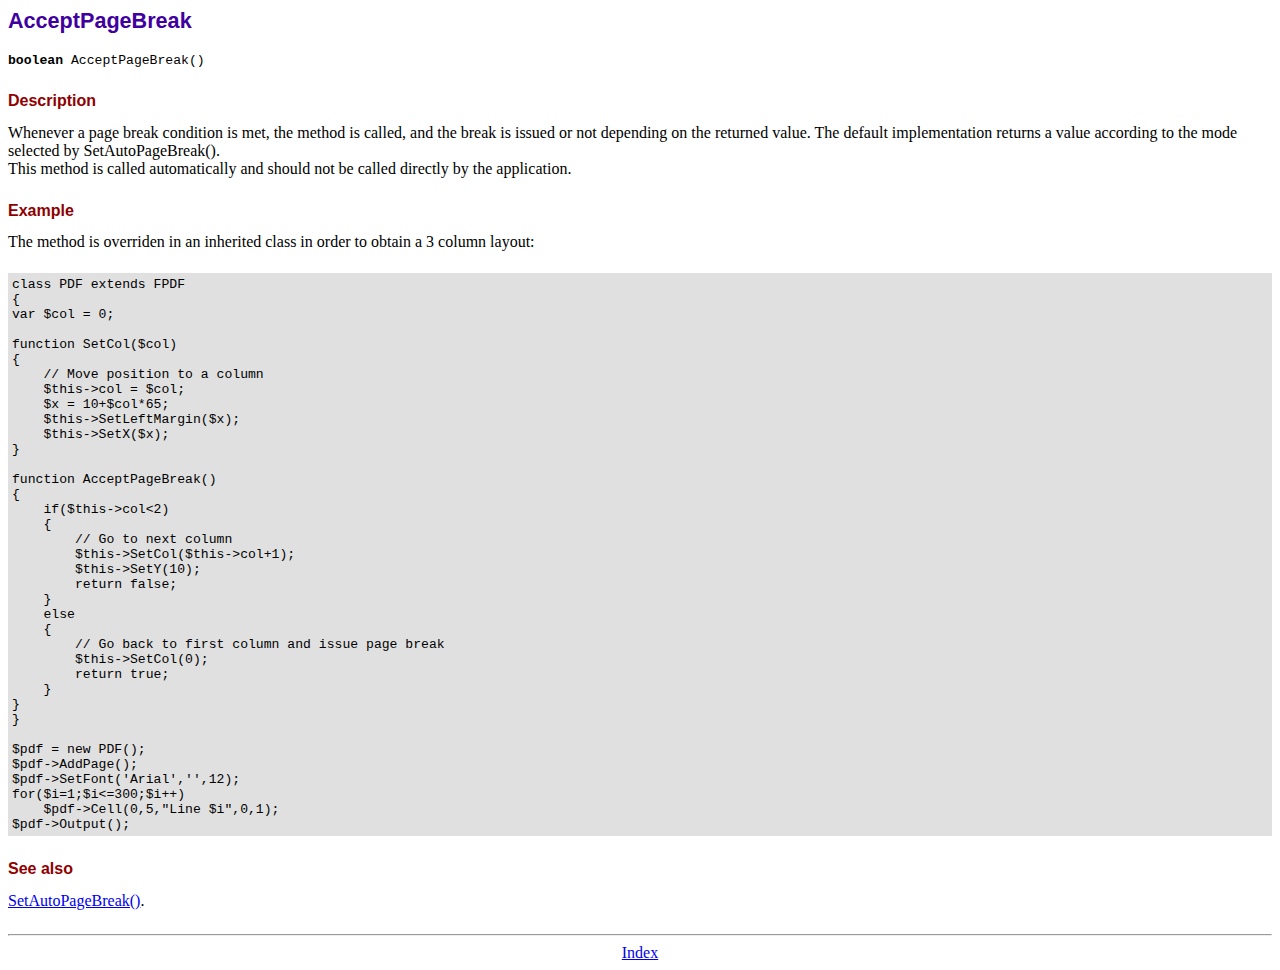
<file: Servidor/fpdf/doc/acceptpagebreak.htm>
<!DOCTYPE html PUBLIC "-//W3C//DTD HTML 4.01 Transitional//EN">
<html>
<head>
<meta http-equiv="Content-Type" content="text/html; charset=ISO-8859-1">
<title>AcceptPageBreak</title>
<link type="text/css" rel="stylesheet" href="../fpdf.css">
</head>
<body>
<h1>AcceptPageBreak</h1>
<code><b>boolean</b> AcceptPageBreak()</code>
<h2>Description</h2>
Whenever a page break condition is met, the method is called, and the break is issued or not
depending on the returned value. The default implementation returns a value according to the
mode selected by SetAutoPageBreak().
<br>
This method is called automatically and should not be called directly by the application.
<h2>Example</h2>
The method is overriden in an inherited class in order to obtain a 3 column layout:
<div class="doc-source">
<pre><code>class PDF extends FPDF
{
var $col = 0;

function SetCol($col)
{
    // Move position to a column
    $this-&gt;col = $col;
    $x = 10+$col*65;
    $this-&gt;SetLeftMargin($x);
    $this-&gt;SetX($x);
}

function AcceptPageBreak()
{
    if($this-&gt;col&lt;2)
    {
        // Go to next column
        $this-&gt;SetCol($this-&gt;col+1);
        $this-&gt;SetY(10);
        return false;
    }
    else
    {
        // Go back to first column and issue page break
        $this-&gt;SetCol(0);
        return true;
    }
}
}

$pdf = new PDF();
$pdf-&gt;AddPage();
$pdf-&gt;SetFont('Arial','',12);
for($i=1;$i&lt;=300;$i++)
    $pdf-&gt;Cell(0,5,&quot;Line $i&quot;,0,1);
$pdf-&gt;Output();</code></pre>
</div>
<h2>See also</h2>
<a href="setautopagebreak.htm">SetAutoPageBreak()</a>.
<hr style="margin-top:1.5em">
<div style="text-align:center"><a href="index.htm">Index</a></div>
</body>
</html>
</file>
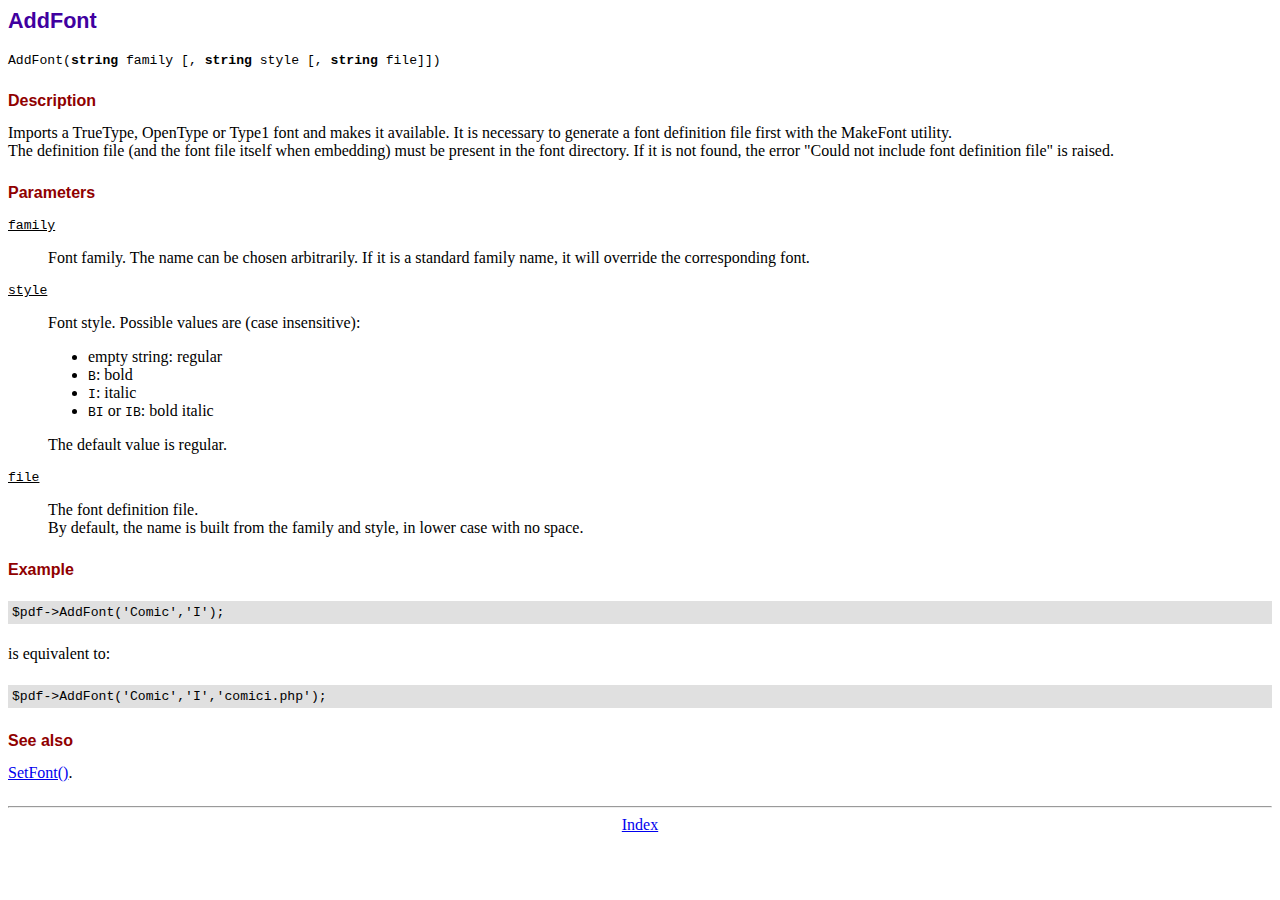
<file: Servidor/fpdf/doc/addfont.htm>
<!DOCTYPE html PUBLIC "-//W3C//DTD HTML 4.01 Transitional//EN">
<html>
<head>
<meta http-equiv="Content-Type" content="text/html; charset=ISO-8859-1">
<title>AddFont</title>
<link type="text/css" rel="stylesheet" href="../fpdf.css">
</head>
<body>
<h1>AddFont</h1>
<code>AddFont(<b>string</b> family [, <b>string</b> style [, <b>string</b> file]])</code>
<h2>Description</h2>
Imports a TrueType, OpenType or Type1 font and makes it available. It is necessary to generate a font
definition file first with the MakeFont utility.
<br>
The definition file (and the font file itself when embedding) must be present in the font directory.
If it is not found, the error "Could not include font definition file" is raised.
<h2>Parameters</h2>
<dl class="param">
<dt><code>family</code></dt>
<dd>
Font family. The name can be chosen arbitrarily. If it is a standard family name, it will
override the corresponding font.
</dd>
<dt><code>style</code></dt>
<dd>
Font style. Possible values are (case insensitive):
<ul>
<li>empty string: regular</li>
<li><code>B</code>: bold</li>
<li><code>I</code>: italic</li>
<li><code>BI</code> or <code>IB</code>: bold italic</li>
</ul>
The default value is regular.
</dd>
<dt><code>file</code></dt>
<dd>
The font definition file.
<br>
By default, the name is built from the family and style, in lower case with no space.
</dd>
</dl>
<h2>Example</h2>
<div class="doc-source">
<pre><code>$pdf-&gt;AddFont('Comic','I');</code></pre>
</div>
is equivalent to:
<div class="doc-source">
<pre><code>$pdf-&gt;AddFont('Comic','I','comici.php');</code></pre>
</div>
<h2>See also</h2>
<a href="setfont.htm">SetFont()</a>.
<hr style="margin-top:1.5em">
<div style="text-align:center"><a href="index.htm">Index</a></div>
</body>
</html>
</file>
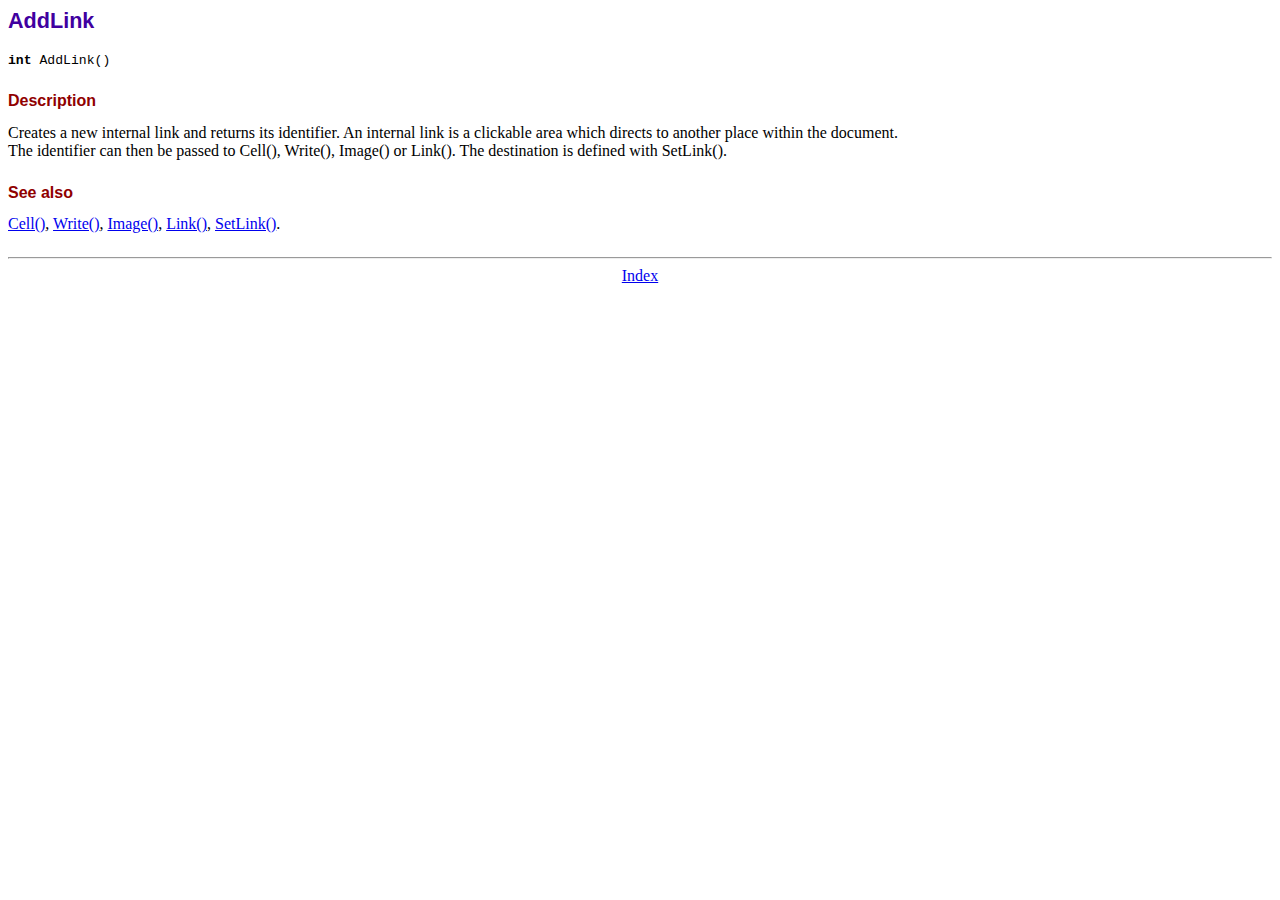
<file: Servidor/fpdf/doc/addlink.htm>
<!DOCTYPE html PUBLIC "-//W3C//DTD HTML 4.01 Transitional//EN">
<html>
<head>
<meta http-equiv="Content-Type" content="text/html; charset=ISO-8859-1">
<title>AddLink</title>
<link type="text/css" rel="stylesheet" href="../fpdf.css">
</head>
<body>
<h1>AddLink</h1>
<code><b>int</b> AddLink()</code>
<h2>Description</h2>
Creates a new internal link and returns its identifier. An internal link is a clickable area
which directs to another place within the document.
<br>
The identifier can then be passed to Cell(), Write(), Image() or Link(). The destination is
defined with SetLink().
<h2>See also</h2>
<a href="cell.htm">Cell()</a>,
<a href="write.htm">Write()</a>,
<a href="image.htm">Image()</a>,
<a href="link.htm">Link()</a>,
<a href="setlink.htm">SetLink()</a>.
<hr style="margin-top:1.5em">
<div style="text-align:center"><a href="index.htm">Index</a></div>
</body>
</html>
</file>
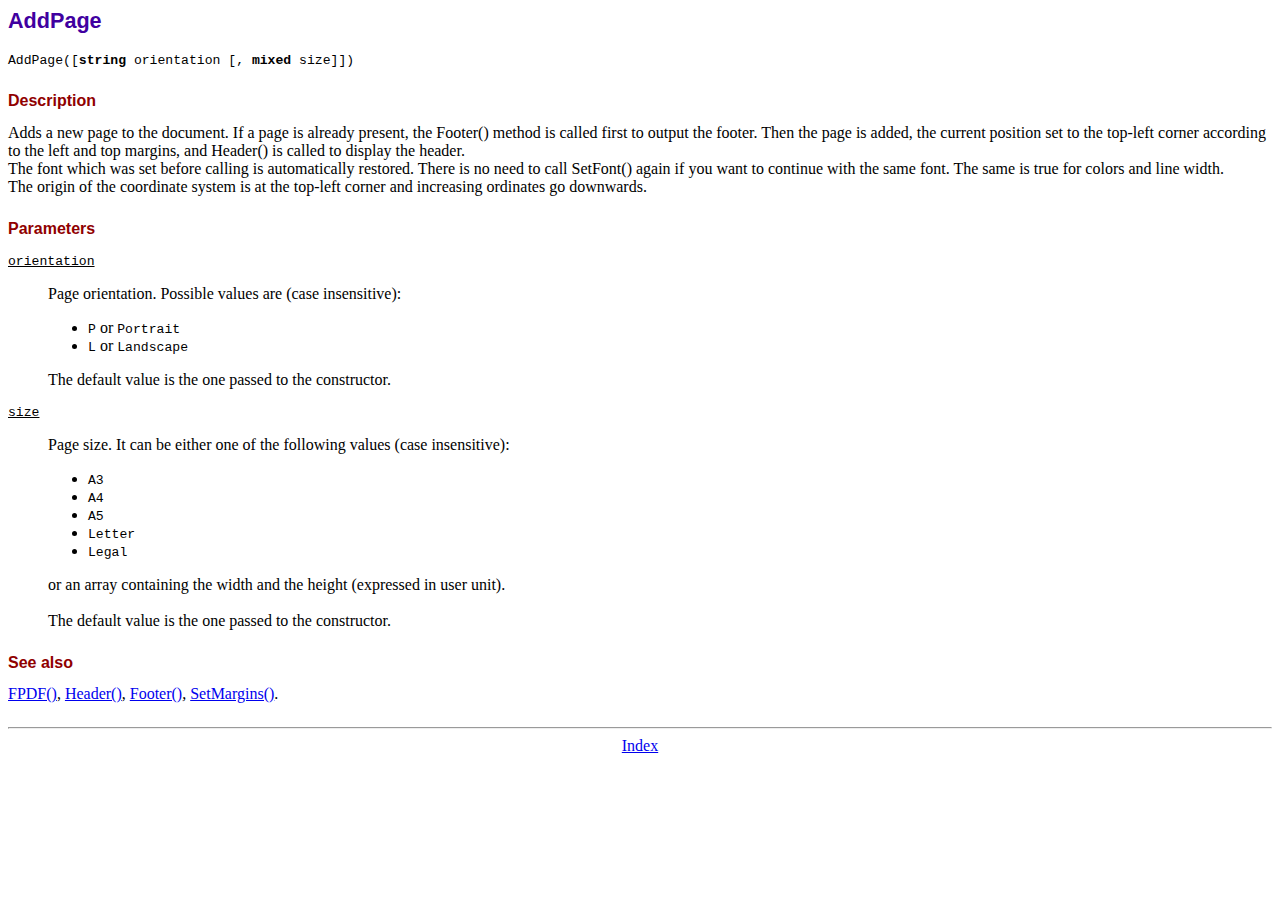
<file: Servidor/fpdf/doc/addpage.htm>
<!DOCTYPE html PUBLIC "-//W3C//DTD HTML 4.01 Transitional//EN">
<html>
<head>
<meta http-equiv="Content-Type" content="text/html; charset=ISO-8859-1">
<title>AddPage</title>
<link type="text/css" rel="stylesheet" href="../fpdf.css">
</head>
<body>
<h1>AddPage</h1>
<code>AddPage([<b>string</b> orientation [, <b>mixed</b> size]])</code>
<h2>Description</h2>
Adds a new page to the document. If a page is already present, the Footer() method is called
first to output the footer. Then the page is added, the current position set to the top-left
corner according to the left and top margins, and Header() is called to display the header.
<br>
The font which was set before calling is automatically restored. There is no need to call
SetFont() again if you want to continue with the same font. The same is true for colors and
line width.
<br>
The origin of the coordinate system is at the top-left corner and increasing ordinates go
downwards.
<h2>Parameters</h2>
<dl class="param">
<dt><code>orientation</code></dt>
<dd>
Page orientation. Possible values are (case insensitive):
<ul>
<li><code>P</code> or <code>Portrait</code></li>
<li><code>L</code> or <code>Landscape</code></li>
</ul>
The default value is the one passed to the constructor.
</dd>
<dt><code>size</code></dt>
<dd>
Page size. It can be either one of the following values (case insensitive):
<ul>
<li><code>A3</code></li>
<li><code>A4</code></li>
<li><code>A5</code></li>
<li><code>Letter</code></li>
<li><code>Legal</code></li>
</ul>
or an array containing the width and the height (expressed in user unit).<br>
<br>
The default value is the one passed to the constructor.
</dd>
</dl>
<h2>See also</h2>
<a href="fpdf.htm">FPDF()</a>,
<a href="header.htm">Header()</a>,
<a href="footer.htm">Footer()</a>,
<a href="setmargins.htm">SetMargins()</a>.
<hr style="margin-top:1.5em">
<div style="text-align:center"><a href="index.htm">Index</a></div>
</body>
</html>
</file>
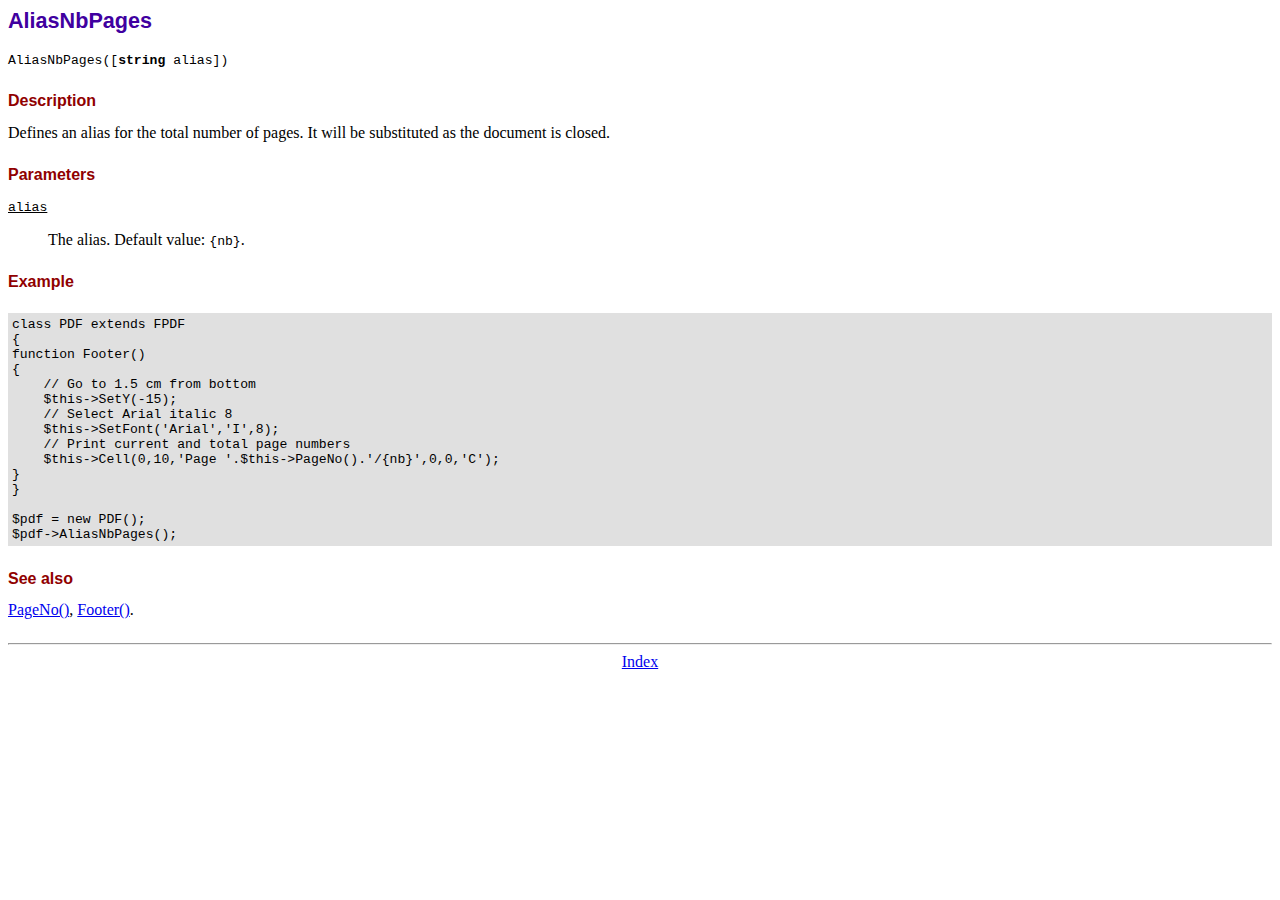
<file: Servidor/fpdf/doc/aliasnbpages.htm>
<!DOCTYPE html PUBLIC "-//W3C//DTD HTML 4.01 Transitional//EN">
<html>
<head>
<meta http-equiv="Content-Type" content="text/html; charset=ISO-8859-1">
<title>AliasNbPages</title>
<link type="text/css" rel="stylesheet" href="../fpdf.css">
</head>
<body>
<h1>AliasNbPages</h1>
<code>AliasNbPages([<b>string</b> alias])</code>
<h2>Description</h2>
Defines an alias for the total number of pages. It will be substituted as the document is
closed.
<h2>Parameters</h2>
<dl class="param">
<dt><code>alias</code></dt>
<dd>
The alias. Default value: <code>{nb}</code>.
</dd>
</dl>
<h2>Example</h2>
<div class="doc-source">
<pre><code>class PDF extends FPDF
{
function Footer()
{
    // Go to 1.5 cm from bottom
    $this-&gt;SetY(-15);
    // Select Arial italic 8
    $this-&gt;SetFont('Arial','I',8);
    // Print current and total page numbers
    $this-&gt;Cell(0,10,'Page '.$this-&gt;PageNo().'/{nb}',0,0,'C');
}
}

$pdf = new PDF();
$pdf-&gt;AliasNbPages();</code></pre>
</div>
<h2>See also</h2>
<a href="pageno.htm">PageNo()</a>,
<a href="footer.htm">Footer()</a>.
<hr style="margin-top:1.5em">
<div style="text-align:center"><a href="index.htm">Index</a></div>
</body>
</html>
</file>
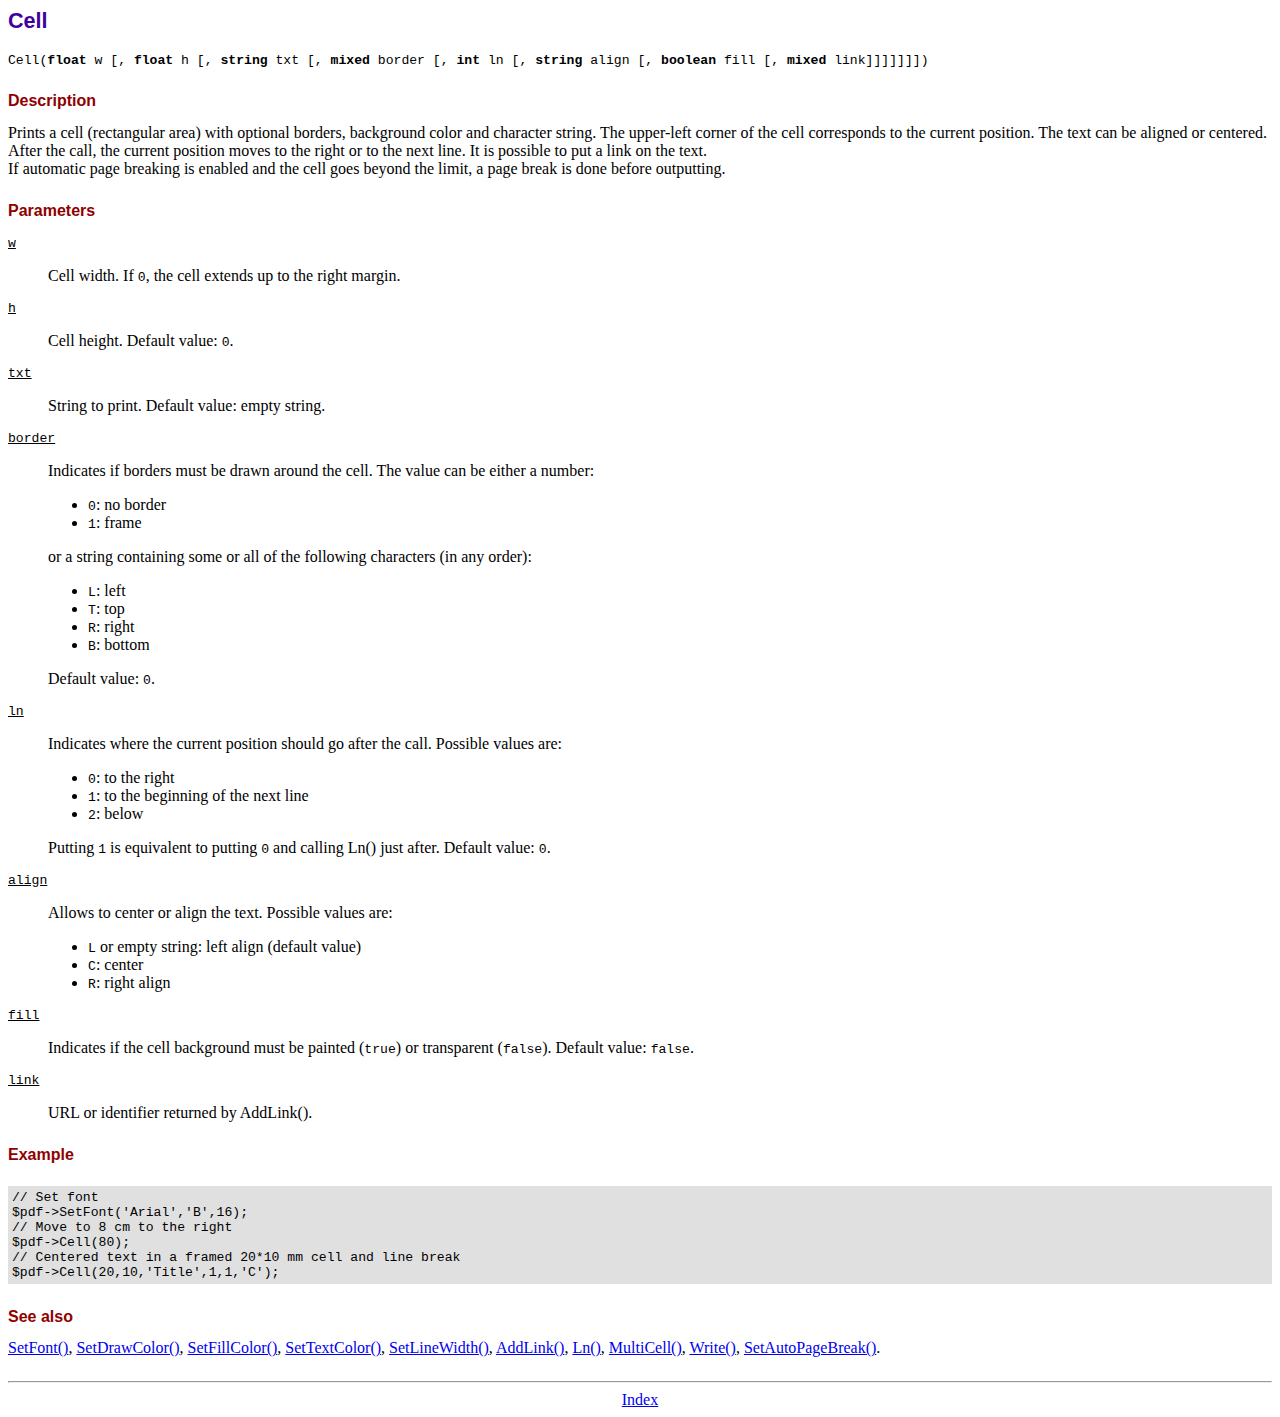
<file: Servidor/fpdf/doc/cell.htm>
<!DOCTYPE html PUBLIC "-//W3C//DTD HTML 4.01 Transitional//EN">
<html>
<head>
<meta http-equiv="Content-Type" content="text/html; charset=ISO-8859-1">
<title>Cell</title>
<link type="text/css" rel="stylesheet" href="../fpdf.css">
</head>
<body>
<h1>Cell</h1>
<code>Cell(<b>float</b> w [, <b>float</b> h [, <b>string</b> txt [, <b>mixed</b> border [, <b>int</b> ln [, <b>string</b> align [, <b>boolean</b> fill [, <b>mixed</b> link]]]]]]])</code>
<h2>Description</h2>
Prints a cell (rectangular area) with optional borders, background color and character string.
The upper-left corner of the cell corresponds to the current position. The text can be aligned
or centered. After the call, the current position moves to the right or to the next line. It is
possible to put a link on the text.
<br>
If automatic page breaking is enabled and the cell goes beyond the limit, a page break is
done before outputting.
<h2>Parameters</h2>
<dl class="param">
<dt><code>w</code></dt>
<dd>
Cell width. If <code>0</code>, the cell extends up to the right margin.
</dd>
<dt><code>h</code></dt>
<dd>
Cell height.
Default value: <code>0</code>.
</dd>
<dt><code>txt</code></dt>
<dd>
String to print.
Default value: empty string.
</dd>
<dt><code>border</code></dt>
<dd>
Indicates if borders must be drawn around the cell. The value can be either a number:
<ul>
<li><code>0</code>: no border</li>
<li><code>1</code>: frame</li>
</ul>
or a string containing some or all of the following characters (in any order):
<ul>
<li><code>L</code>: left</li>
<li><code>T</code>: top</li>
<li><code>R</code>: right</li>
<li><code>B</code>: bottom</li>
</ul>
Default value: <code>0</code>.
</dd>
<dt><code>ln</code></dt>
<dd>
Indicates where the current position should go after the call. Possible values are:
<ul>
<li><code>0</code>: to the right</li>
<li><code>1</code>: to the beginning of the next line</li>
<li><code>2</code>: below</li>
</ul>
Putting <code>1</code> is equivalent to putting <code>0</code> and calling Ln() just after.
Default value: <code>0</code>.
</dd>
<dt><code>align</code></dt>
<dd>
Allows to center or align the text. Possible values are:
<ul>
<li><code>L</code> or empty string: left align (default value)</li>
<li><code>C</code>: center</li>
<li><code>R</code>: right align</li>
</ul>
</dd>
<dt><code>fill</code></dt>
<dd>
Indicates if the cell background must be painted (<code>true</code>) or transparent (<code>false</code>).
Default value: <code>false</code>.
</dd>
<dt><code>link</code></dt>
<dd>
URL or identifier returned by AddLink().
</dd>
</dl>
<h2>Example</h2>
<div class="doc-source">
<pre><code>// Set font
$pdf-&gt;SetFont('Arial','B',16);
// Move to 8 cm to the right
$pdf-&gt;Cell(80);
// Centered text in a framed 20*10 mm cell and line break
$pdf-&gt;Cell(20,10,'Title',1,1,'C');</code></pre>
</div>
<h2>See also</h2>
<a href="setfont.htm">SetFont()</a>,
<a href="setdrawcolor.htm">SetDrawColor()</a>,
<a href="setfillcolor.htm">SetFillColor()</a>,
<a href="settextcolor.htm">SetTextColor()</a>,
<a href="setlinewidth.htm">SetLineWidth()</a>,
<a href="addlink.htm">AddLink()</a>,
<a href="ln.htm">Ln()</a>,
<a href="multicell.htm">MultiCell()</a>,
<a href="write.htm">Write()</a>,
<a href="setautopagebreak.htm">SetAutoPageBreak()</a>.
<hr style="margin-top:1.5em">
<div style="text-align:center"><a href="index.htm">Index</a></div>
</body>
</html>
</file>
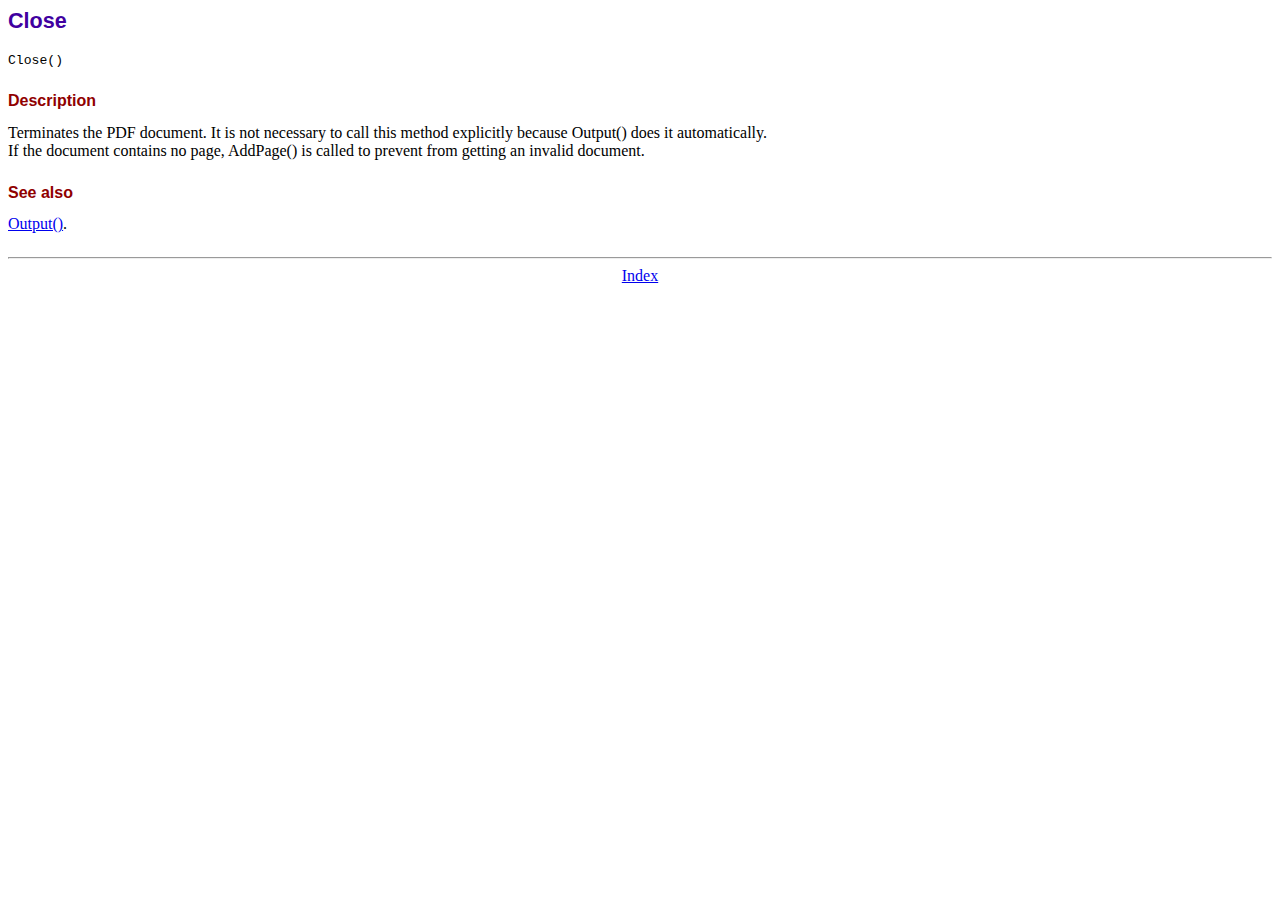
<file: Servidor/fpdf/doc/close.htm>
<!DOCTYPE html PUBLIC "-//W3C//DTD HTML 4.01 Transitional//EN">
<html>
<head>
<meta http-equiv="Content-Type" content="text/html; charset=ISO-8859-1">
<title>Close</title>
<link type="text/css" rel="stylesheet" href="../fpdf.css">
</head>
<body>
<h1>Close</h1>
<code>Close()</code>
<h2>Description</h2>
Terminates the PDF document. It is not necessary to call this method explicitly because Output()
does it automatically.
<br>
If the document contains no page, AddPage() is called to prevent from getting an invalid document.
<h2>See also</h2>
<a href="output.htm">Output()</a>.
<hr style="margin-top:1.5em">
<div style="text-align:center"><a href="index.htm">Index</a></div>
</body>
</html>
</file>
<file: Servidor/fpdf/fpdf.css>
body {font-family:"Times New Roman",serif}
h1 {font:bold 135% Arial,sans-serif; color:#4000A0; margin-bottom:0.9em}
h2 {font:bold 100% Arial,sans-serif; color:#900000; margin-top:1.5em}
dl.param dt {text-decoration:underline}
dl.param dd {margin-top:1em; margin-bottom:1em}
dl.param ul {margin-top:1em; margin-bottom:1em}
tt, code, kbd {font-family:"Courier New",Courier,monospace; font-size:82%}
div.source {margin-top:1.4em; margin-bottom:1.3em}
div.source pre {display:table; border:1px solid #24246A; width:100%; margin:0em; font-family:inherit; font-size:100%}
div.source code {display:block; border:1px solid #C5C5EC; background-color:#F0F5FF; padding:6px; color:#000000}
div.doc-source {margin-top:1.4em; margin-bottom:1.3em}
div.doc-source pre {display:table; width:100%; margin:0em; font-family:inherit; font-size:100%}
div.doc-source code {display:block; background-color:#E0E0E0; padding:4px}
.kw {color:#000080; font-weight:bold}
.str {color:#CC0000}
.cmt {color:#008000}
p.demo {text-align:center; margin-top:-0.9em}
a.demo {text-decoration:none; font-weight:bold; color:#0000CC}
a.demo:link {text-decoration:none; font-weight:bold; color:#0000CC}
a.demo:hover {text-decoration:none; font-weight:bold; color:#0000FF}
a.demo:active {text-decoration:none; font-weight:bold; color:#0000FF}
</file>
